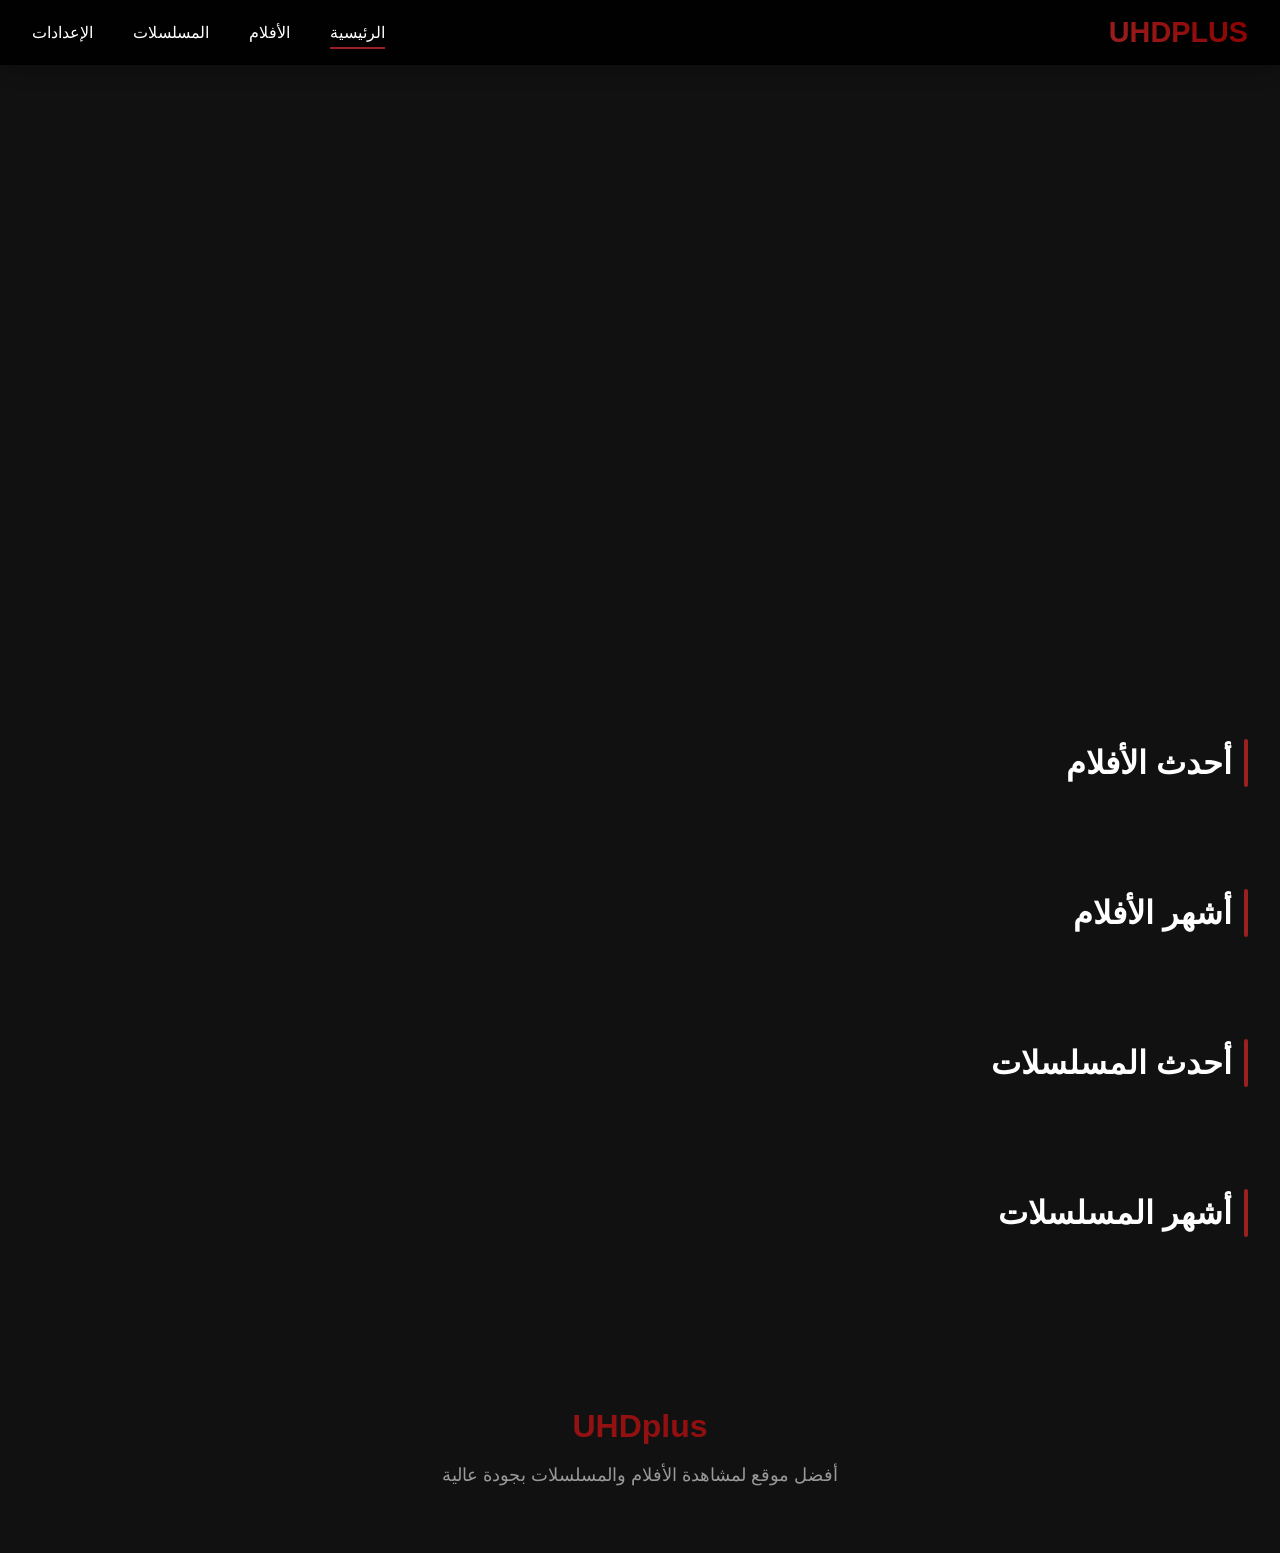
<file: index.html>
<!DOCTYPE html>
<html dir="rtl" lang="ar">
<head>
    <meta charset="UTF-8">
    <meta name="viewport" content="width=device-width, initial-scale=1.0">
    <title>UHDplus</title>
    <link rel="stylesheet" href="style.css">
</head>
<body>
    <!-- Header -->
    <header>
        <nav>
            <div class="logo">UHDplus</div>
            <ul class="nav-links">
                <li><a href="index.html" class="active">الرئيسية</a></li>
                <li><a href="movies.html">الأفلام</a></li>
                <li><a href="series.html">المسلسلات</a></li>
                <li><a href="dashboard.html">الإعدادات</a></li>
            </ul>
        </nav>
    </header>

    <!-- Main Content -->
    <main>
        <!-- Banner Slider -->
        <section class="banner-slider" id="bannerSlider">
            <!-- Slides will be added dynamically -->
        </section>

        <!-- Latest Movies -->
        <section class="movies-section" id="latest-movies">
            <h2>أحدث الأفلام</h2>
            <div class="movies-grid" id="latest-movies-grid"></div>
        </section>

        <!-- Popular Movies -->
        <section class="movies-section" id="popular-movies">
            <h2>أشهر الأفلام</h2>
            <div class="movies-grid" id="popular-movies-grid"></div>
        </section>

        <!-- Latest Series -->
        <section class="movies-section" id="latest-series">
            <h2>أحدث المسلسلات</h2>
            <div class="movies-grid" id="latest-series-grid"></div>
        </section>

        <!-- Popular Series -->
        <section class="movies-section" id="popular-series">
            <h2>أشهر المسلسلات</h2>
            <div class="movies-grid" id="popular-series-grid"></div>
        </section>
    </main>

    <!-- Footer -->
    <footer>
        <div class="footer-content">
            <div class="footer-section">
                <h3>UHDplus</h3>
                <p>أفضل موقع لمشاهدة الأفلام والمسلسلات بجودة عالية</p>
            </div>
        </div>
    </footer>

    <script src="script.js"></script>
</body>
</html>
</file>
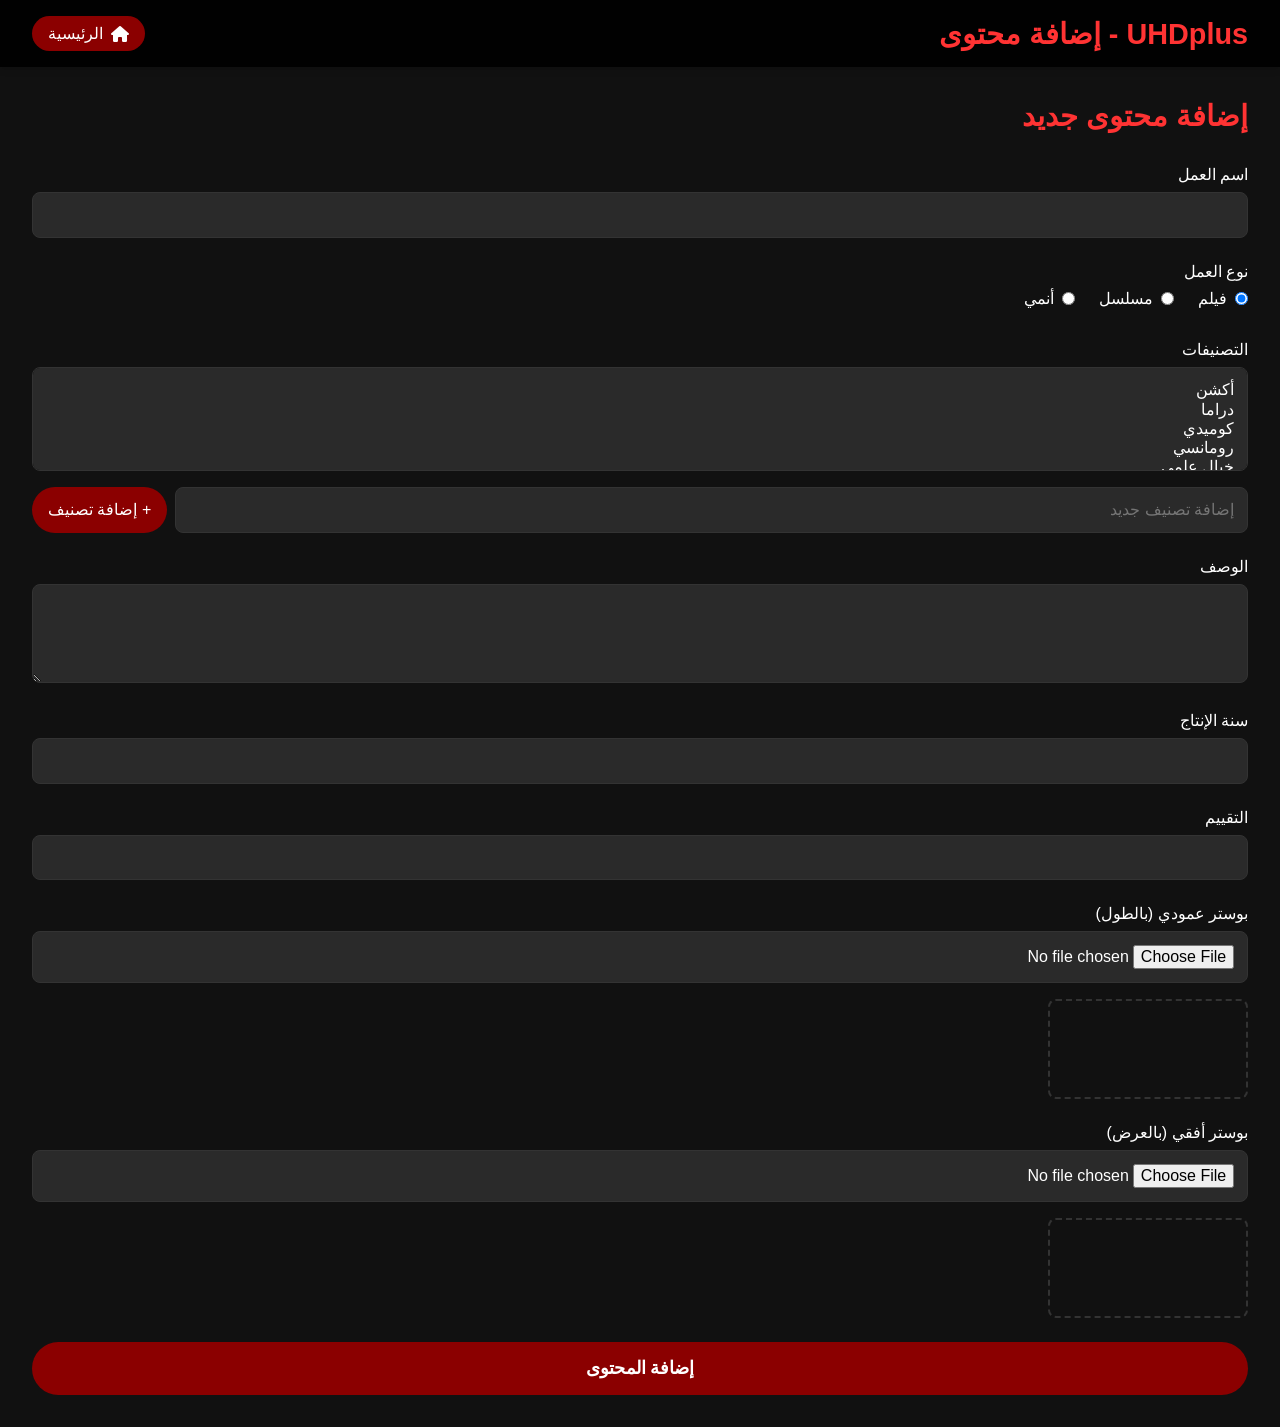
<file: add.html>
<!DOCTYPE html>
<html dir="rtl" lang="ar">
<head>
    <meta charset="UTF-8">
    <meta name="viewport" content="width=device-width, initial-scale=1.0">
    <title>UHDplus - إضافة محتوى</title>
    <link rel="stylesheet" href="add.css">
    <link rel="stylesheet" href="https://cdnjs.cloudflare.com/ajax/libs/font-awesome/6.0.0/css/all.min.css">
</head>
<body>
    <!-- الهيدر -->
    <header class="main-header">
        <div class="header-content">
            <h1>UHDplus - إضافة محتوى</h1>
            <div class="header-actions">
                <a href="dashboard.html" class="header-btn">
                    <i class="fas fa-home"></i>
                    <span>الرئيسية</span>
                </a>
            </div>
        </div>
    </header>

    <!-- المحتوى الرئيسي -->
    <main class="main-content">
        <h2>إضافة محتوى جديد</h2>
        <form id="contentForm">
            <div class="form-group">
                <label for="title">اسم العمل</label>
                <input type="text" id="title" required>
            </div>

            <div class="form-group">
                <label>نوع العمل</label>
                <div class="radio-group">
                    <label>
                        <input type="radio" name="type" value="movie" checked>
                        فيلم
                    </label>
                    <label>
                        <input type="radio" name="type" value="series">
                        مسلسل
                    </label>
                    <label>
                        <input type="radio" name="type" value="anime">
                        أنمي
                    </label>
                </div>
            </div>

            <!-- إدارة المواسم والحلقات (للمسلسلات والأنمي) -->
            <div class="form-group" id="seasonGroup" style="display: none;">
                <label>إدارة المواسم والحلقات</label>
                <div id="seasonsContainer">
                    <!-- سيتم إضافة المواسم هنا ديناميكيًا -->
                </div>
                <button type="button" class="addSeasonBtn">+ إضافة موسم</button>
            </div>

            <!-- التصنيفات -->
            <div class="form-group">
                <label>التصنيفات</label>
                <div class="categories-dropdown">
                    <select id="categoriesSelect" multiple>
                        <!-- التصنيفات ستتم إضافتها هنا ديناميكيًا -->
                    </select>
                    <div class="add-category">
                        <input type="text" id="newCategory" placeholder="إضافة تصنيف جديد">
                        <button type="button" id="addCategoryBtn">+ إضافة تصنيف</button>
                    </div>
                </div>
            </div>

            <div class="form-group">
                <label for="description">الوصف</label>
                <textarea id="description" rows="4" required></textarea>
            </div>

            <div class="form-group">
                <label for="year">سنة الإنتاج</label>
                <input type="number" id="year" min="1900" max="2024" required>
            </div>

            <div class="form-group">
                <label for="rating">التقييم</label>
                <input type="number" id="rating" min="0" max="10" step="0.1" required>
            </div>

            <!-- إضافة بوسترين -->
            <div class="form-group">
                <label for="posterPortrait">بوستر عمودي (بالطول)</label>
                <input type="file" id="posterPortrait" accept="image/*" required>
                <div id="posterPortraitPreview" class="poster-preview"></div>
            </div>

            <div class="form-group">
                <label for="posterLandscape">بوستر أفقي (بالعرض)</label>
                <input type="file" id="posterLandscape" accept="image/*" required>
                <div id="posterLandscapePreview" class="poster-preview"></div>
            </div>

            <button type="submit" class="submit-btn">إضافة المحتوى</button>
        </form>
    </main>

    <script src="add.js"></script>
</body>
</html>
</file>
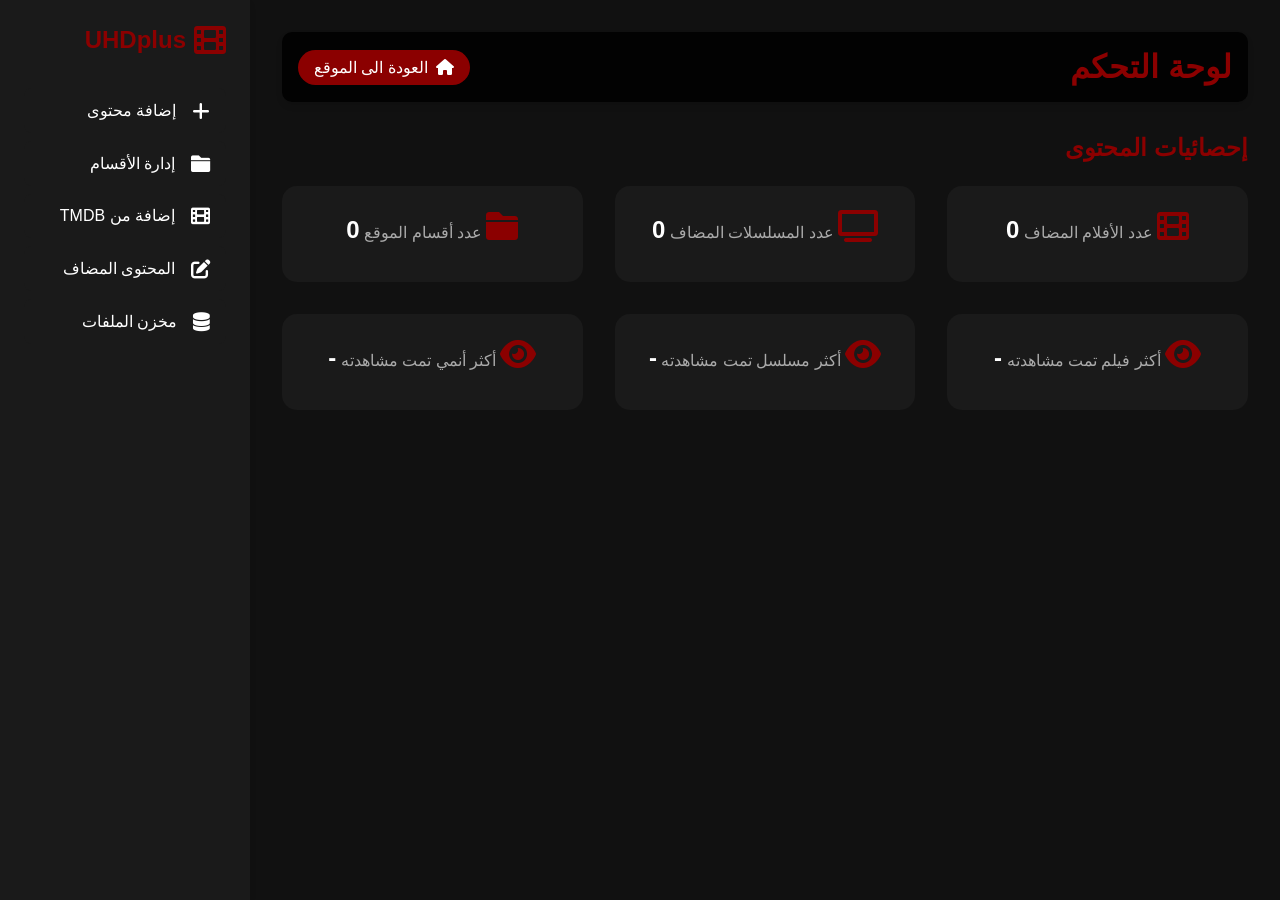
<file: dashboard.html>
<!DOCTYPE html>
<html dir="rtl" lang="ar">
<head>
    <meta charset="UTF-8">
    <meta name="viewport" content="width=device-width, initial-scale=1.0">
    <title>UHDplus - لوحة التحكم</title>
    <link rel="stylesheet" href="dashboard.css">
    <link rel="stylesheet" href="https://cdnjs.cloudflare.com/ajax/libs/font-awesome/6.0.0/css/all.min.css">
</head>
<body>
    <!-- القائمة الجانبية -->
    <aside class="sidebar">
        <div class="logo">
            <i class="fas fa-film"></i>
            <span>UHDplus</span>
        </div>
        <nav class="sidebar-nav">
            <a href="add.html" class="nav-item">
                <i class="fas fa-plus"></i>
                <span>إضافة محتوى</span>
            </a>
            <a href="categories.html" class="nav-item">
                <i class="fas fa-folder"></i>
                <span>إدارة الأقسام</span>
            </a>
            <a href="tmdb.html" class="nav-item">
                <i class="fas fa-film"></i>
                <span>إضافة من TMDB</span>
            </a>
            <a href="edit.html" class="nav-item">
                <i class="fas fa-edit"></i>
                <span>المحتوى المضاف</span>
            </a>
            <a href="filest.html" class="nav-item">
                <i class="fas fa-database"></i>
                <span>مخزن الملفات</span>
            </a>
        </nav>
    </aside>

    <!-- المحتوى الرئيسي -->
    <main class="main-content">
        <!-- الشريط العلوي -->
        <header class="main-header">
            <h1>لوحة التحكم</h1>
            <div class="header-actions">
                <a href="../index.html" class="header-btn">
                    <i class="fas fa-home"></i>
                    <span>العودة الى الموقع</span>
                </a>
            </div>
        </header>

        <!-- إحصائيات المحتوى -->
        <section class="stats-section">
            <h2>إحصائيات المحتوى</h2>
            <div class="stats-grid">
                <a href="edit.html?type=movie" class="stat-card">
                    <i class="fas fa-film"></i>
                    <span class="stat-title">عدد الأفلام المضاف</span>
                    <span class="stat-value" id="totalMovies">0</span>
                </a>
                <a href="edit.html?type=series" class="stat-card">
                    <i class="fas fa-tv"></i>
                    <span class="stat-title">عدد المسلسلات المضاف</span>
                    <span class="stat-value" id="totalSeries">0</span>
                </a>
              
                <a href="categories.html" class="stat-card">
                    <i class="fas fa-folder"></i>
                    <span class="stat-title">عدد أقسام الموقع</span>
                    <span class="stat-value" id="totalCategories">0</span>
                </a>
                <a href="added-content.html?sort=views" class="stat-card">
                    <i class="fas fa-eye"></i>
                    <span class="stat-title">أكثر فيلم تمت مشاهدته</span>
                    <span class="stat-value" id="mostWatchedMovie">-</span>
                </a>
                <a href="added-content.html?sort=views" class="stat-card">
                    <i class="fas fa-eye"></i>
                    <span class="stat-title">أكثر مسلسل تمت مشاهدته</span>
                    <span class="stat-value" id="mostWatchedSeries">-</span>
                </a>
                <a href="added-content.html?sort=views" class="stat-card">
                    <i class="fas fa-eye"></i>
                    <span class="stat-title">أكثر أنمي تمت مشاهدته</span>
                    <span class="stat-value" id="mostWatchedAnime">-</span>
                </a>
            </div>
        </section>
    </main>
<script src="dashboard.js"></script>
</body>
</html>
</file>
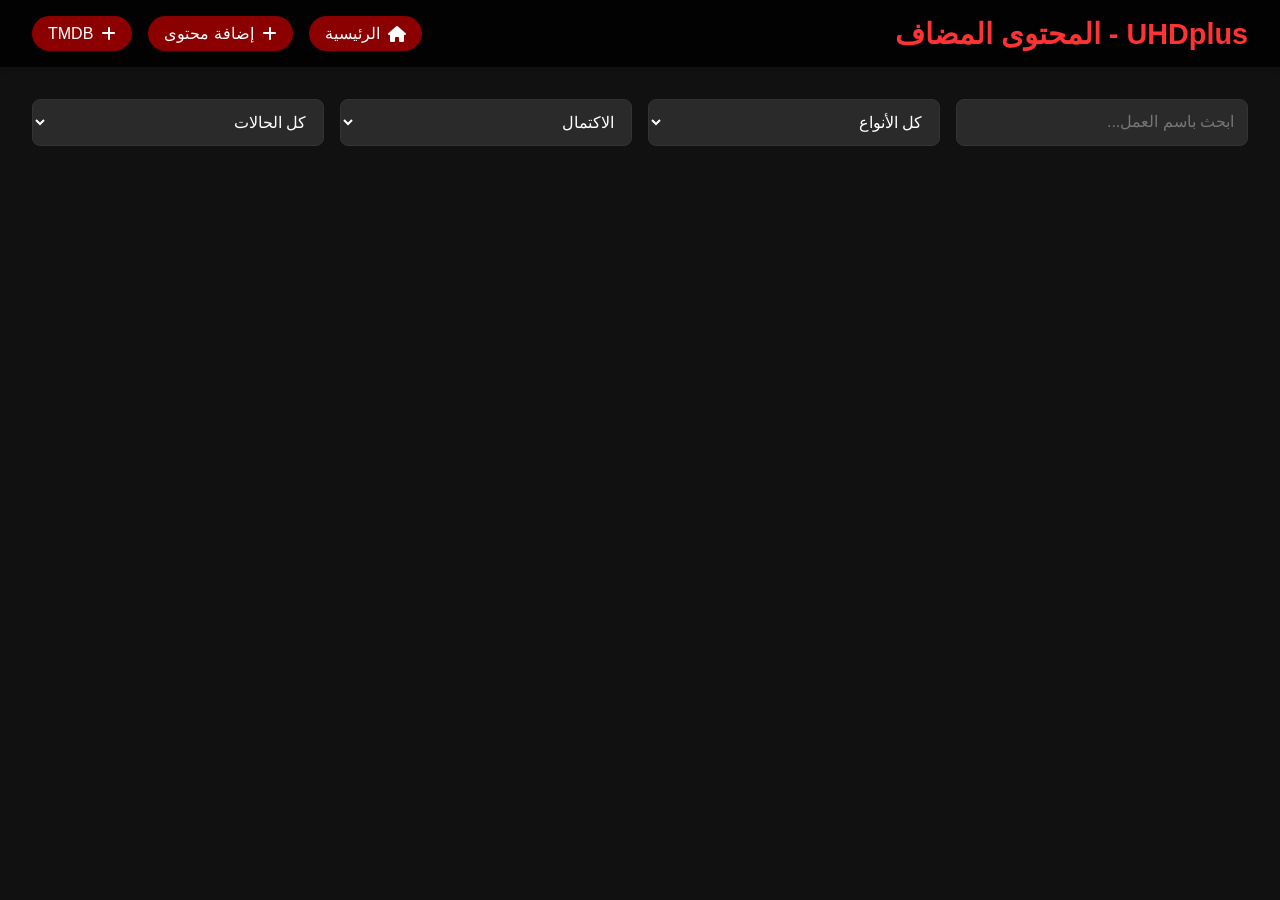
<file: edit.html>
<!DOCTYPE html>
<html dir="rtl" lang="ar">
<head>
    <meta charset="UTF-8">
    <meta name="viewport" content="width=device-width, initial-scale=1.0">
    <title>UHDplus - المحتوى المضاف</title>
    <link rel="stylesheet" href="edit.css">
    <link rel="stylesheet" href="https://cdnjs.cloudflare.com/ajax/libs/font-awesome/6.0.0/css/all.min.css">
</head>
<body>
    <!-- الهيدر -->
    <header class="main-header">
        <div class="header-content">
            <h1>UHDplus - المحتوى المضاف</h1>
            <div class="header-actions">
                <a href="dashboard.html" class="header-btn">
                    <i class="fas fa-home"></i>
                    <span>الرئيسية</span>
                </a>
                <a href="add.html" class="header-btn">
                    <i class="fas fa-plus"></i>
                    <span>إضافة محتوى</span>
                </a>
                <a href="tmdb.html" class="header-btn">
                    <i class="fas fa-plus"></i>
                    <span>TMDB</span>
                </a>
            </div>
        </div>
    </header>

    <!-- المحتوى الرئيسي -->
    <main class="main-content">
        <!-- شريط الفلترة والبحث -->
        <div class="filter-bar">
            <input type="text" id="searchInput" placeholder="ابحث باسم العمل...">
            <select id="typeFilter">
                <option value="all">كل الأنواع</option>
                <option value="movie">أفلام</option>
                <option value="series">مسلسلات</option>
            </select>
            <select id="completionFilter">
                <option value="all">الاكتمال</option>
                <option value="مكتمل">مكتمل</option>
                <option value="غير مكتمل">غير مكتمل</option>
                <option value="مكتمل جزئيا">مكتمل جزئيا</option>
            </select>
            <select id="statusFilter">
                <option value="all">كل الحالات</option>
                <option value="تم نشره">تم نشره</option>
                <option value="لم يتم نشره">لم يتم نشره</option>
                <option value="معلق">معلق</option>
                <option value="مرفوض">مرفوض</option>
            </select>
        </div>

        <!-- قائمة المحتوى -->
        <div class="content-grid" id="contentGrid">
            <!-- المحتوى سيتم إضافته هنا ديناميكيًا -->
        </div>
    </main>

    <!-- نافذة التعديل المنبثقة -->
    <div id="editModal" class="modal">
        <div class="modal-content">
            <span class="close-btn" onclick="closeModal()">&times;</span>
            <h2>تعديل المحتوى</h2>
            <form id="editForm">
                <label for="editTitle">العنوان:</label>
                <input type="text" id="editTitle" name="editTitle">

                <label for="editDescription">الوصف:</label>
                <textarea id="editDescription" name="editDescription" rows="4"></textarea>

                <label for="editRating">التقييم:</label>
                <input type="number" id="editRating" name="editRating" step="0.1" min="0" max="10">

                <label for="editYear">السنة:</label>
                <input type="number" id="editYear" name="editYear">

                <label for="editPosterPortrait">بوستر عمودي:</label>
                <input type="file" id="editPosterPortrait" name="editPosterPortrait" accept="image/*">

                <label for="editPosterLandscape">بوستر أفقي:</label>
                <input type="file" id="editPosterLandscape" name="editPosterLandscape" accept="image/*">

                <div id="seasonsContainer" style="display: none;">
                    <h3>المواسم</h3>
                    <div id="seasonsList"></div>
                    <button type="button" onclick="addSeason()">إضافة موسم</button>
                </div>

                <button type="submit">حفظ التعديلات</button>
            </form>
        </div>
    </div>

    <script src="edit.js"></script>
</body>
</html>
</file>
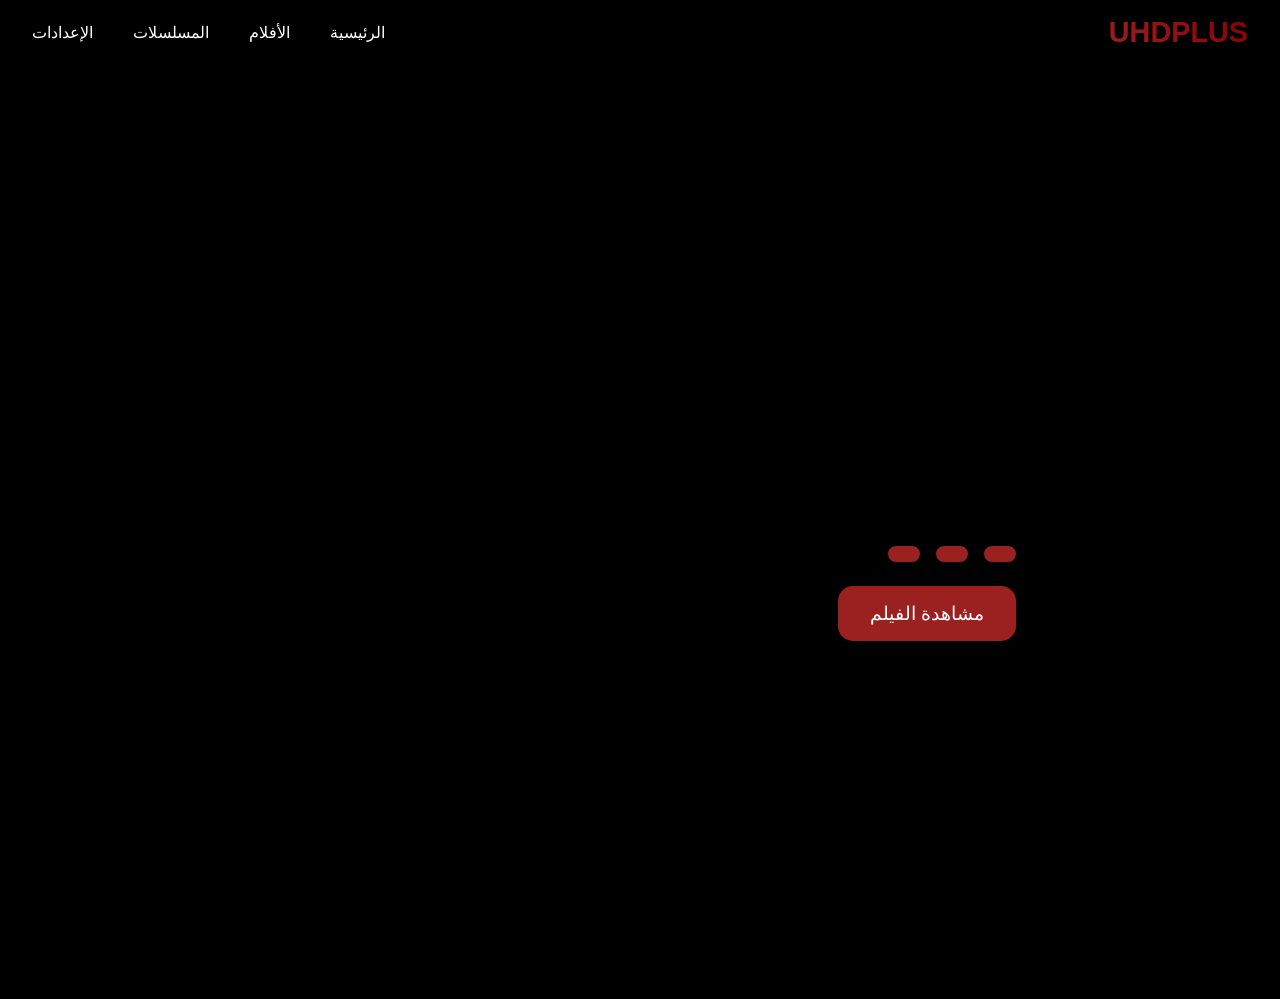
<file: movies-details.html>
<!DOCTYPE html>
<html dir="rtl" lang="ar">
<head>
    <meta charset="UTF-8">
    <meta name="viewport" content="width=device-width, initial-scale=1.0">
    <title>تفاصيل الفيلم</title>
    <link rel="stylesheet" href="style.css">
    <link rel="stylesheet" href="movies-details.css">
</head>
<body>
    <!-- Header -->
    <header>
        <nav>
            <div class="logo">UHDplus</div>
            <ul class="nav-links">
                <li><a href="index.html">الرئيسية</a></li>
                <li><a href="movies.html">الأفلام</a></li>
                <li><a href="series.html">المسلسلات</a></li>
                <li><a href="dashboard.html">الإعدادات</a></li>
            </ul>
        </nav>
    </header>

    <!-- Main Content -->
    <main>
        <!-- Banner Section -->
        <section class="banner">
            <div class="banner-poster" id="bannerPoster"></div>
            <div class="banner-overlay"></div>
        </section>

        <!-- Movie Details -->
        <section class="details">
            <div class="content-wrapper">
                <div class="vertical-poster" id="verticalPoster"></div>
                <div class="info">
                    <h1 id="movieTitle"></h1>
                    <p id="movieDescription"></p>
                    <div class="meta-info">
                        <span id="movieYear"></span>
                        <span id="movieRating"></span>
                        <span id="movieCategories"></span>
                    </div>
                    <!-- زر المشاهدة -->
                    <button class="watch-button" id="watchButton">مشاهدة الفيلم</button>
                </div>
            </div>
        </section>

        <!-- Related Works and Suggestions -->
        <section class="related-suggestions">
            <div class="tabs">
                <button class="tab-button active" data-tab="suggestions">اقتراحات</button>
                <button class="tab-button" data-tab="relatedWorks">اعمال متعلقة</button>
            </div>
            <div class="grid-container" id="relatedWorks"></div>
            <div class="grid-container" id="suggestions"></div>
        </section>
    </main>

    <script src="movies-details.js"></script>
</body>
</html>
</file>
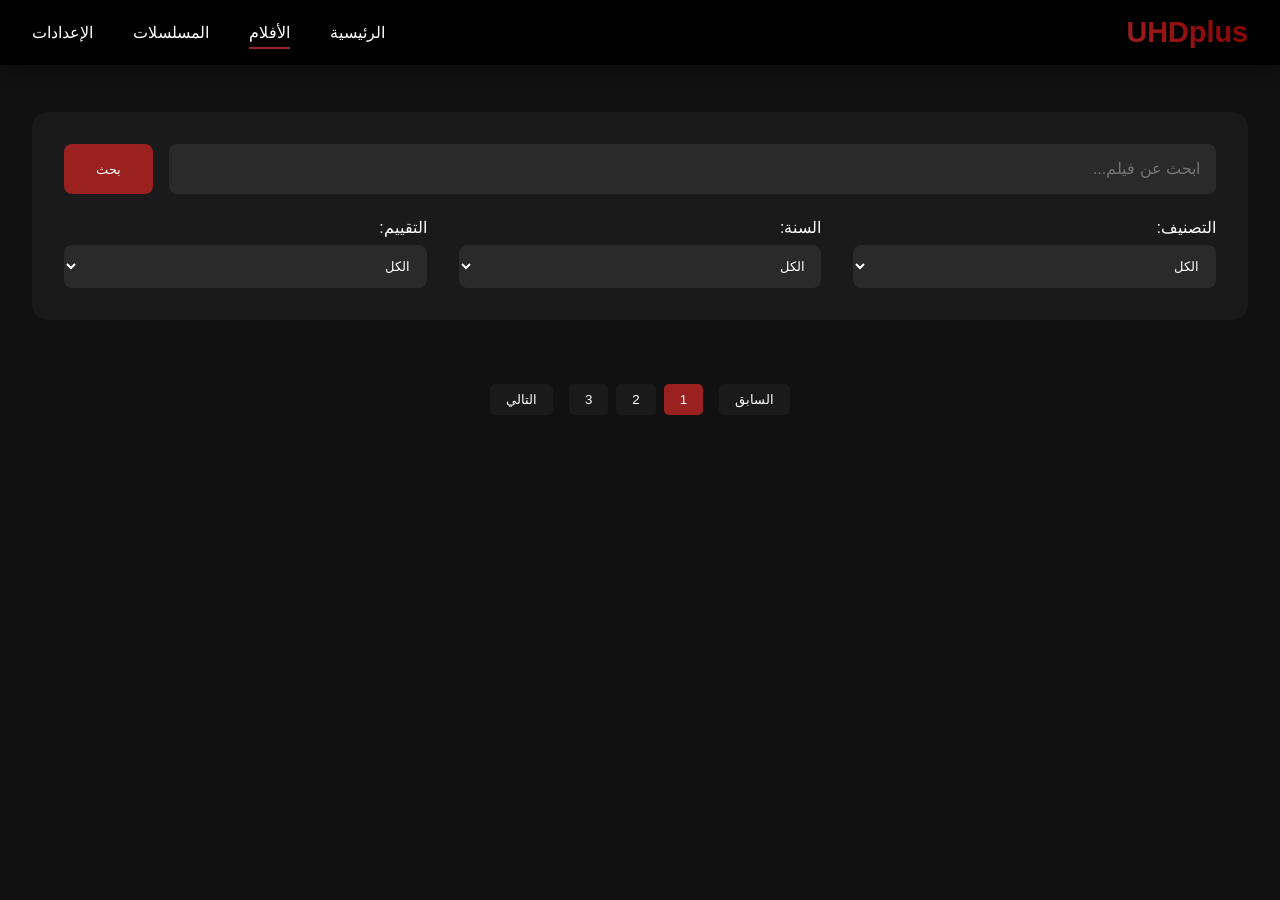
<file: movies.html>
<!DOCTYPE html>
<html dir="rtl" lang="ar">
<head>
    <meta charset="UTF-8">
    <meta name="viewport" content="width=device-width, initial-scale=1.0">
    <title>UHDplus - الأفلام</title>
    <link rel="stylesheet" href="media.css">
</head>
<body>
    <!-- Header -->
    <header>
        <nav>
            <div class="logo">UHDplus</div>
            <ul class="nav-links">
                <li><a href="index.html">الرئيسية</a></li>
                <li><a href="movies.html" class="active">الأفلام</a></li>
                <li><a href="series.html">المسلسلات</a></li>
                <li><a href="dashboard.html">الإعدادات</a></li>
            </ul>
        </nav>
    </header>

    <main>
        <!-- Search and Filter Section -->
        <section class="search-filter">
            <div class="search-bar">
                <input type="text" placeholder="ابحث عن فيلم...">
                <button class="search-btn">بحث</button>
            </div>
            
            <div class="filters">
                <div class="filter-group">
                    <label>التصنيف:</label>
                    <select class="category-filter">
                        <option value="all">الكل</option>
                        <option value="action">أكشن</option>
                        <option value="action">أنمي</option>
                        <option value="drama">دراما</option>
                        <option value="comedy">كوميدي</option>
                        <option value="horror">رعب</option>
                        <option value="romance">رومانسي</option>
                    </select>
                </div>

                <div class="filter-group">
                    <label>السنة:</label>
                    <select class="year-filter">
                        <option value="all">الكل</option>
                        <option value="2024">2024</option>
                        <option value="2023">2023</option>
                        <option value="2022">2022</option>
                    </select>
                </div>

                <div class="filter-group">
                    <label>التقييم:</label>
                    <select class="rating-filter">
                        <option value="all">الكل</option>
                        <option value="5">5 نجوم</option>
                        <option value="4">4 نجوم وأعلى</option>
                        <option value="3">3 نجوم وأعلى</option>
                    </select>
                </div>
            </div>
        </section>

        <!-- Movies Grid -->
        <section class="media-grid">
            <!-- Movies will be added dynamically -->
        </section>

        <!-- Pagination -->
        <div class="pagination">
            <button class="prev-page">السابق</button>
            <div class="page-numbers">
                <button class="active">1</button>
                <button>2</button>
                <button>3</button>
            </div>
            <button class="next-page">التالي</button>
        </div>
    </main>

    <script src="movies.js"></script>
</body>
</html>
</file>
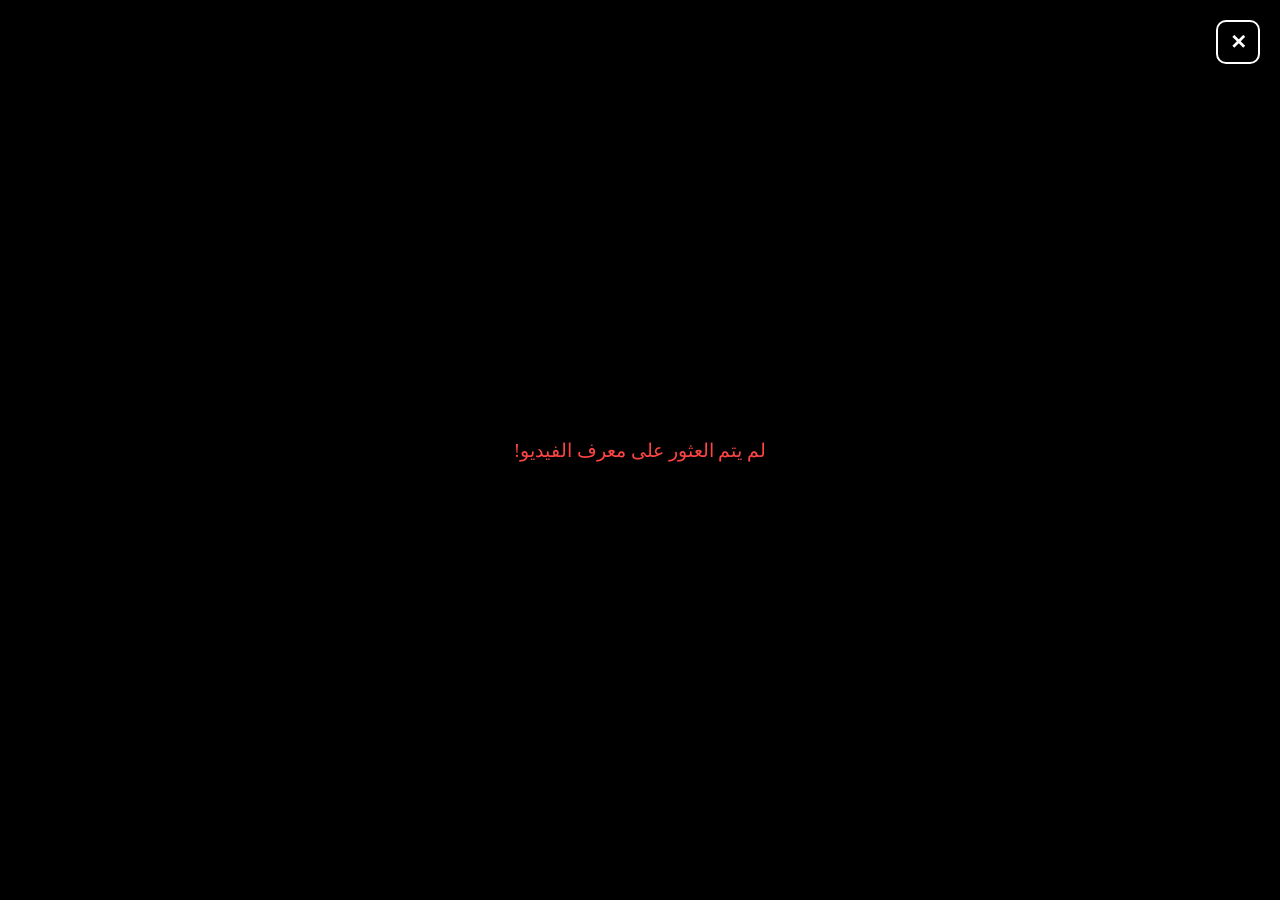
<file: player.html>
<!DOCTYPE html>
<html dir="rtl" lang="ar">
<head>
    <meta charset="UTF-8">
    <meta name="viewport" content="width=device-width, initial-scale=1.0">
    <title>مشغل الفيديو</title>
    <style>
        /* إزالة الهوامش والحواف */
        html, body {
            margin: 0;
            padding: 0;
            width: 100%;
            height: 100%;
            overflow: hidden; /* منع التمرير */
            background-color: #000;
        }

        /* جعل المشغل يأخذ المساحة الكاملة */
        #videoPlayer {
            position: fixed; /* تغيير من absolute إلى fixed */
            top: 0;
            left: 0;
            width: 100%;
            height: 100%;
            border: none; /* إزالة الحدود */
        }

        /* رسائل الخطأ */
        .error-message {
            position: fixed;
            top: 50%;
            left: 50%;
            transform: translate(-50%, -50%);
            font-size: 1.2rem;
            color: #ff4444;
            text-align: center;
            z-index: 10; /* فوق المشغل */
        }

        /* زر الرجوع */
        #backButton {
            position: fixed;
            top: 20px;
            right: 20px;
            width: 40px;
            height: 40px;
            background-color: transparent;
            border: 2px solid #fff;
            border-radius: 10px; /* حواف دائرية */
            color: #fff;
            font-size: 20px;
            font-weight: bold;
            display: flex;
            align-items: center;
            justify-content: center;
            cursor: pointer;
            z-index: 100; /* فوق كل العناصر */
            transition: background-color 0.3s, color 0.3s;
        }

        #backButton:hover {
            background-color: #fff;
            color: #000;
        }
    </style>
</head>
<body>
    <div id="videoPlayer"></div>
    <div id="errorMessage" class="error-message"></div>
    <div id="backButton">&#10005;</div> <!-- علامة X -->

    <script>
        document.addEventListener('DOMContentLoaded', () => {
            const urlParams = new URLSearchParams(window.location.search);
            const contentId = urlParams.get('id');
            const type = urlParams.get('type'); // 'movie' أو 'episode'

            if (contentId && type) {
                loadVideo(contentId, type);
            } else {
                showError('لم يتم العثور على معرف الفيديو!');
            }

            // إضافة وظيفة الرجوع عند النقر على الزر
            document.getElementById('backButton').addEventListener('click', () => {
                window.history.back(); // الرجوع إلى الصفحة السابقة
            });
        });

        const loadVideo = async (id, type) => {
            const db = await openDB();
            const transaction = db.transaction('content', 'readonly');
            const store = transaction.objectStore('content');
            const request = store.get(parseInt(id));

            request.onsuccess = () => {
                const content = request.result;
                if (content) {
                    let videoUrl = '';

                    if (type === 'movie') {
                        videoUrl = content.videoUrl;
                    } else if (type === 'episode') {
                        const seasonNumber = parseInt(urlParams.get('season'));
                        const episodeNumber = parseInt(urlParams.get('episode'));
                        videoUrl = content.seasons[seasonNumber - 1].episodes[episodeNumber - 1].videoUrl;
                    }

                    const luluvdoId = extractLuluvdoId(videoUrl);

                    if (luluvdoId) {
                        console.log('رابط الفيديو:', `https://luluvdo.com/e/${luluvdoId}`);
                        document.getElementById('videoPlayer').innerHTML = `
                            <iframe 
                                src="https://luluvdo.com/e/${luluvdoId}" 
                                scrolling="no" 
                                frameborder="0" 
                                allowfullscreen="true" 
                                webkitallowfullscreen="true" 
                                mozallowfullscreen="true"
                                style="width: 100%; height: 100%;"
                            ></iframe>
                        `;
                    } else {
                        showError('رابط الفيديو غير صالح!');
                    }
                } else {
                    showError('لم يتم العثور على الفيديو!');
                }
            };

            request.onerror = () => {
                showError('حدث خطأ أثناء جلب بيانات الفيديو.');
            };
        };

        const extractLuluvdoId = (url) => {
            // إزالة أي query parameters من الرابط
            const cleanedUrl = url.split('?')[0];

            // التعامل مع روابط Luluvdo
            if (cleanedUrl.includes('luluvdo.com/e/')) {
                const match = cleanedUrl.match(/luluvdo\.com\/e\/([a-zA-Z0-9]+)/);
                return match ? match[1] : null;
            }

            // إذا لم يتطابق الرابط مع أي من الأنماط السابقة
            return null;
        };

        const showError = (message) => {
            document.getElementById('errorMessage').textContent = message;
        };

        const openDB = () => {
            return new Promise((resolve, reject) => {
                const request = indexedDB.open('ContentDatabase', 16);

                request.onsuccess = () => resolve(request.result);
                request.onerror = () => reject(request.error);
            });
        };
    </script>
</body>
</html>
</file>
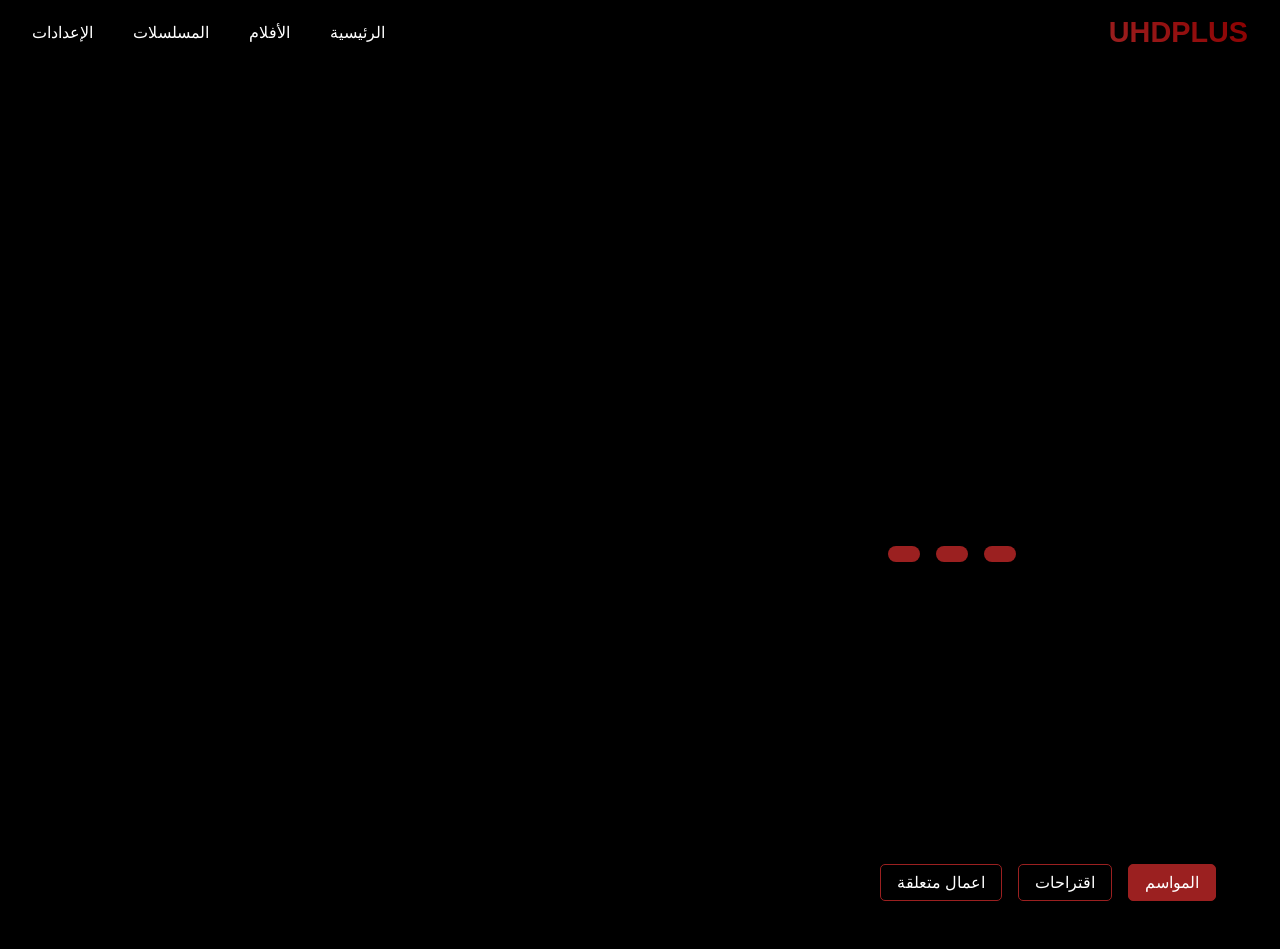
<file: series-details.html>
<!DOCTYPE html>
<html dir="rtl" lang="ar">
<head>
    <meta charset="UTF-8">
    <meta name="viewport" content="width=device-width, initial-scale=1.0">
    <title>تفاصيل المسلسل</title>
    <link rel="stylesheet" href="style.css">
    <link rel="stylesheet" href="series-details.css">
</head>
<body>
    <!-- Header -->
    <header>
        <nav>
            <div class="logo">UHDplus</div>
            <ul class="nav-links">
                <li><a href="index.html">الرئيسية</a></li>
                <li><a href="movies.html">الأفلام</a></li>
                <li><a href="series.html">المسلسلات</a></li>
                <li><a href="dashboard.html">الإعدادات</a></li>
            </ul>
        </nav>
    </header>

    <!-- Main Content -->
    <main>
        <!-- Banner Section -->
        <section class="banner">
            <div class="banner-poster" id="bannerPoster"></div>
            <div class="banner-overlay"></div>
        </section>

        <!-- Series Details -->
        <section class="details">
            <div class="content-wrapper">
                <div class="vertical-poster" id="verticalPoster"></div>
                <div class="info">
                    <h1 id="seriesTitle"></h1>
                    <p id="seriesDescription"></p>
                    <div class="meta-info">
                        <span id="seriesYear"></span>
                        <span id="seriesRating"></span>
                        <span id="seriesCategories"></span>
                    </div>
                </div>
            </div>
        </section>

        <!-- Related Works and Suggestions -->
        <section class="related-suggestions">
            <div class="tabs">
                <button class="tab-button active" data-tab="seasons">المواسم</button>
                <button class="tab-button" data-tab="suggestions">اقتراحات</button>
                <button class="tab-button" data-tab="relatedWorks">اعمال متعلقة</button>
            </div>
            <div class="grid-container" id="relatedWorks"></div>
            <div class="grid-container" id="suggestions" style="display: none;"></div>
            <div class="seasons-container" id="seasonsContainer" style="display: none;">
                <!-- قائمة المواسم -->
                <select id="seasonDropdown">
                    <option value="">اختر الموسم</option>
                </select>
                <!-- عرض الحلقات -->
                <div class="episodes" id="episodesContainer"></div>
            </div>
        </section>
    </main>

    <script src="series-details.js"></script>
</body>
</html>
</file>
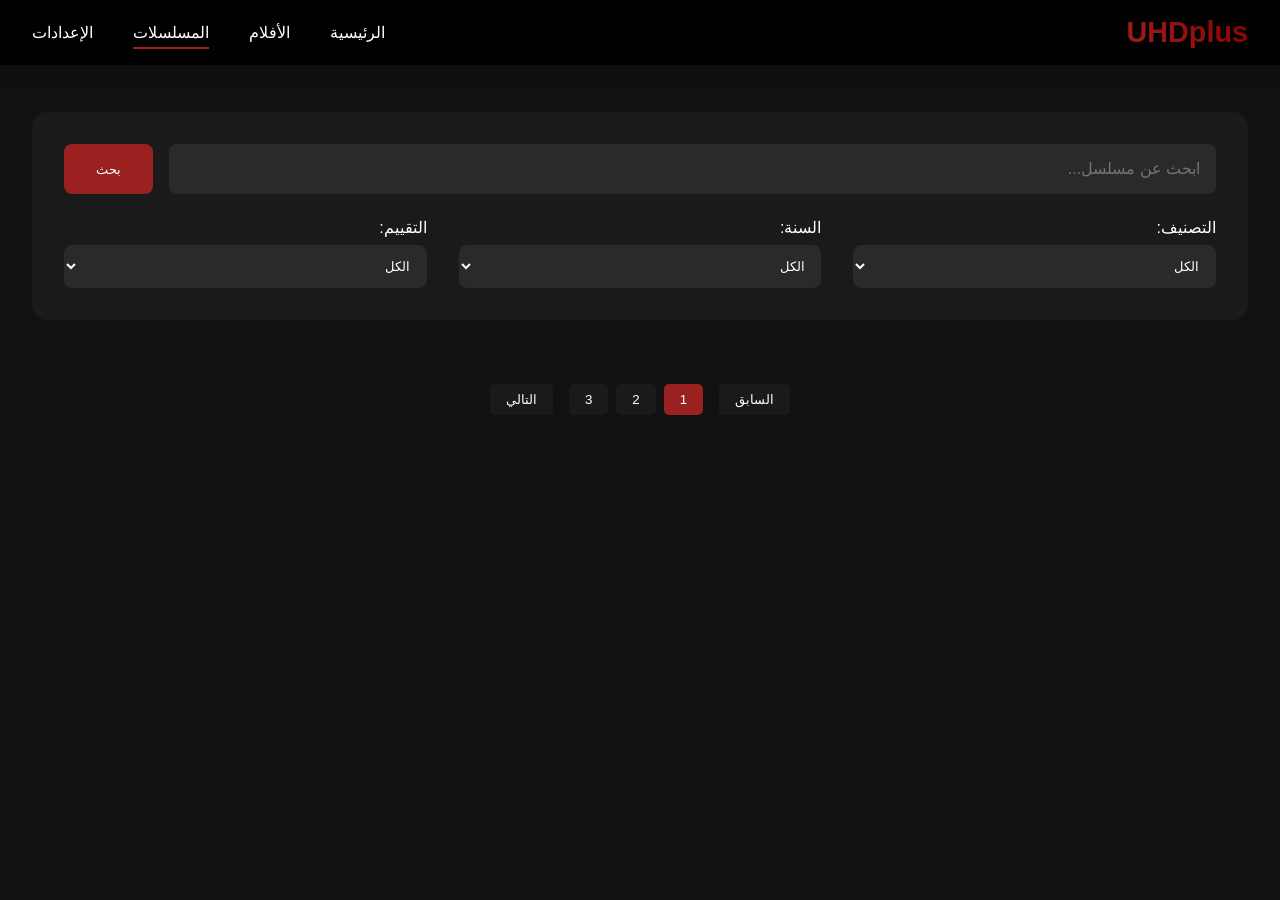
<file: series.html>
<!DOCTYPE html>
<html dir="rtl" lang="ar">
<head>
    <meta charset="UTF-8">
    <meta name="viewport" content="width=device-width, initial-scale=1.0">
    <title>UHDplus - المسلسلات</title>
    <link rel="stylesheet" href="media.css">
</head>
<body>
    <!-- Header -->
    <header>
        <nav>
            <div class="logo">UHDplus</div>
            <ul class="nav-links">
                <li><a href="index.html">الرئيسية</a></li>
                <li><a href="movies.html">الأفلام</a></li>
                <li><a href="series.html" class="active">المسلسلات</a></li>
                <li><a href="dashboard.html">الإعدادات</a></li>
            </ul>
        </nav>
    </header>

    <main>
        <!-- Search and Filter Section -->
        <section class="search-filter">
            <div class="search-bar">
                <input type="text" placeholder="ابحث عن مسلسل...">
                <button class="search-btn">بحث</button>
            </div>
            
            <div class="filters">
                <div class="filter-group">
                    <label>التصنيف:</label>
                    <select class="category-filter">
                        <option value="all">الكل</option>
                        <option value="action">أنمي</option>
                        <option value="drama">دراما</option>
                        <option value="comedy">كوميدي</option>
                        <option value="action">أكشن</option>
                        <option value="thriller">إثارة</option>
                    </select>
                </div>

                <div class="filter-group">
                    <label>السنة:</label>
                    <select class="year-filter">
                        <option value="all">الكل</option>
                        <option value="2024">2024</option>
                        <option value="2023">2023</option>
                        <option value="2022">2022</option>
                    </select>
                </div>

                <div class="filter-group">
                    <label>التقييم:</label>
                    <select class="rating-filter">
                        <option value="all">الكل</option>
                        <option value="5">5 نجوم</option>
                        <option value="4">4 نجوم وأعلى</option>
                        <option value="3">3 نجوم وأعلى</option>
                    </select>
                </div>
            </div>
        </section>

        <!-- Series Grid -->
        <section class="media-grid">
            <!-- Series will be added dynamically -->
        </section>

        <!-- Pagination -->
        <div class="pagination">
            <button class="prev-page">السابق</button>
            <div class="page-numbers">
                <button class="active">1</button>
                <button>2</button>
                <button>3</button>
            </div>
            <button class="next-page">التالي</button>
        </div>
    </main>

    <script src="series.js"></script>
</body>
</html>
</file>
<file: style.css>
:root {
    --primary-color: #8B0000;
    --secondary-color: #111111;
    --accent-color: #9B2020; /* تم التعديل هنا */
    --text-color: #ffffff;
    --card-bg: #1a1a1a;
    --gradient-overlay: linear-gradient(180deg, transparent 0%, rgba(0,0,0,0.8) 100%);
}

* {
    margin: 0;
    padding: 0;
    box-sizing: border-box;
    font-family: 'Segoe UI', 'Arial', sans-serif;
}

body {
    background-color: var(--secondary-color);
    color: var(--text-color);
}

/* Header Styles */
header {
    background: rgba(0, 0, 0, 0.9);
    backdrop-filter: blur(10px);
    padding: 1rem 2rem;
    position: fixed;
    width: 100%;
    top: 0;
    z-index: 1000;
    box-shadow: 0 2px 20px rgba(0,0,0,0.3);
}

nav {
    max-width: 1400px;
    margin: 0 auto;
    display: flex;
    justify-content: space-between;
    align-items: center;
}

.logo {
    font-size: 1.8rem;
    font-weight: bold;
    background: linear-gradient(45deg, var(--accent-color), var(--primary-color));
    -webkit-background-clip: text;
    -webkit-text-fill-color: transparent;
    text-transform: uppercase;
}

.nav-links {
    display: flex;
    list-style: none;
    gap: 2.5rem;
}

.nav-links a {
    color: var(--text-color);
    text-decoration: none;
    font-size: 1rem;
    font-weight: 500;
    position: relative;
    padding: 0.5rem 0;
}

.nav-links a::after {
    content: '';
    position: absolute;
    bottom: 0;
    left: 0;
    width: 0;
    height: 2px;
    background: var(--accent-color);
    transition: width 0.3s ease;
}

.nav-links a:hover::after,
.nav-links a.active::after {
    width: 100%;
}

/* Main Content Styles */
main {
    margin-top: 5rem;
    padding: 0 2rem;
    max-width: 1400px;
    margin-left: auto;
    margin-right: auto;
}

/* Banner Slider */
.banner-slider {
    position: relative;
    height: 600px;
    margin-bottom: 3rem;
    border-radius: 20px;
    overflow: hidden;
}

.slide {
    position: absolute;
    width: 100%;
    height: 100%;
    opacity: 0;
    transition: opacity 0.8s ease;
}

.slide.active {
    opacity: 1;
}

.slide::after {
    content: '';
    position: absolute;
    top: 0;
    left: 0;
    width: 100%;
    height: 100%;
    background: var(--gradient-overlay);
}

.slide img {
    width: 100%;
    height: 100%;
    object-fit: cover;
}

.slide-content {
    position: absolute;
    bottom: 4rem;
    right: 4rem;
    max-width: 600px;
    z-index: 2;
}

.slide-content h2 {
    font-size: 3rem;
    margin-bottom: 1rem;
    text-shadow: 2px 2px 4px rgba(0,0,0,0.5);
}

.slide-content .categories {
    display: flex;
    gap: 0.5rem;
    margin-bottom: 1rem;
}

.slide-content .category-tag {
    background: var(--accent-color);
    color: var(--text-color);
    padding: 0.3rem 0.8rem;
    border-radius: 50px;
    font-size: 0.9rem;
}

.slide-content .content-rating {
    font-size: 1.2rem;
    color: #ffffff;
    margin-bottom: 1rem;
}

.watch-btn {
    background: var(--accent-color);
    color: var(--text-color);
    border: none;
    padding: 1rem 2rem;
    border-radius: 15px;
    font-size: 1.1rem;
    font-weight: 600;
    cursor: pointer;
    transition: transform 0.3s ease, box-shadow 0.3s ease, background-color 0.3s ease;
    position: relative;
    overflow: hidden;
}

.watch-btn::after {
    content: '';
    position: absolute;
    top: 50%;
    left: 50%;
    width: 300%;
    height: 300%;
    background: rgba(255, 255, 255, 0.1);
    border-radius: 50%;
    transform: translate(-50%, -50%) scale(0);
    transition: transform 0.5s ease;
}

.watch-btn:hover {
    transform: translateY(-2px);
    box-shadow: 0 5px 15px rgba(155, 32, 32, 0.4);
    background-color: #7a1a1a;
}

.watch-btn:hover::after {
    transform: translate(-50%, -50%) scale(1);
}

/* Movies Section */
.movies-section {
    margin: 4rem 0;
}

.movies-section h2 {
    font-size: 2rem;
    margin-bottom: 2rem;
    position: relative;
    padding-right: 1rem;
}

.movies-section h2::before {
    content: '';
    position: absolute;
    right: 0;
    top: 50%;
    transform: translateY(-50%);
    width: 4px;
    height: 1.5em;
    background: var(--accent-color);
    border-radius: 2px;
}

.movies-grid {
    display: flex;
    overflow-x: auto;
    gap: 1.5rem;
    padding-bottom: 1rem;
    scrollbar-width: thin;
    scrollbar-color: var(--accent-color) var(--secondary-color);
}

.movies-grid::-webkit-scrollbar {
    height: 8px;
}

.movies-grid::-webkit-scrollbar-thumb {
    background: var(--accent-color);
    border-radius: 4px;
}

.movies-grid::-webkit-scrollbar-track {
    background: var(--secondary-color);
}

.movie-card {
    flex: 0 0 auto;
    width: 220px;
    height: 330px;
    background-color: var(--card-bg);
    border-radius: 15px;
    overflow: hidden;
    transition: transform 0.4s ease, box-shadow 0.4s ease;
    position: relative;
    cursor: pointer;
}

.movie-card:hover {
    transform: translateY(-10px);
    box-shadow: 0 10px 20px rgba(0,0,0,0.4);
}

.movie-card img {
    width: 100%;
    height: 100%;
    object-fit: cover;
    transition: transform 0.4s ease;
}

.movie-card:hover img {
    transform: scale(1.05);
}

.movie-card::after {
    content: '';
    position: absolute;
    bottom: 0;
    left: 0;
    width: 100%;
    height: 40%; /* ظل في الجزء السفلي */
    background: linear-gradient(to top, rgba(0, 0, 0, 0.8), transparent);
}

.movie-card h3 {
    position: absolute;
    bottom: 1rem;
    left: 0;
    right: 0;
    font-size: 1.1rem;
    color: var(--text-color);
    text-align: center; /* تم التعديل هنا */
    z-index: 1;
    text-shadow: 2px 2px 4px rgba(0, 0, 0, 0.8); /* ظل للنص */
    padding: 0 1rem; /* إضافة padding لتجنب التصاق النص بالحواف */
}

/* Footer */
footer {
    background: linear-gradient(to top, var(--secondary-color), transparent);
    padding: 4rem 2rem;
    margin-top: 4rem;
}

.footer-content {
    max-width: 1400px;
    margin: 0 auto;
    text-align: center;
}

.footer-section h3 {
    font-size: 2rem;
    margin-bottom: 1rem;
    background: linear-gradient(45deg, var(--accent-color), var(--primary-color));
    -webkit-background-clip: text;
    -webkit-text-fill-color: transparent;
}

.footer-section p {
    font-size: 1.1rem;
    line-height: 1.6;
    color: #999;
}

/* Custom Scrollbar */
::-webkit-scrollbar {
    width: 10px;
}

::-webkit-scrollbar-track {
    background: var(--secondary-color);
}

::-webkit-scrollbar-thumb {
    background: var(--primary-color);
    border-radius: 5px;
}

::-webkit-scrollbar-thumb:hover {
    background: var(--accent-color);
}

/* Responsive Design */
@media (max-width: 1024px) {
    .slide-content {
        right: 2rem;
        max-width: 500px;
    }

    .slide-content h2 {
        font-size: 2.5rem;
    }
}

@media (max-width: 768px) {
    header {
        padding: 1rem;
    }

    .nav-links {
        display: none;
    }

    main {
        padding: 0 1rem;
    }

    .banner-slider {
        height: 400px;
    }

    .slide-content {
        right: 1rem;
        left: 1rem;
        bottom: 2rem;
        text-align: center;
    }

    .slide-content h2 {
        font-size: 2rem;
    }

    .movie-card {
        width: 180px; /* تصغير عرض البطاقات في الشاشات الصغيرة */
        height: 240px; /* تصغير ارتفاع البطاقات في الشاشات الصغيرة */
    }

    .movie-card h3 {
        font-size: 1rem; /* تصغير حجم النص في الشاشات الصغيرة */
        bottom: 0.5rem;
        padding: 0 0.5rem; /* تصغير padding في الشاشات الصغيرة */
    }
}
</file>
<file: add.css>
:root {
    --primary-color: #8B0000;
    --secondary-color: #111111;
    --accent-color: #ff3333;
    --text-color: #ffffff;
    --card-bg: #1a1a1a;
    --input-bg: #2a2a2a;
    --shadow: 0 4px 6px rgba(0, 0, 0, 0.1);
    --header-bg: rgba(0, 0, 0, 0.9);
}

* {
    margin: 0;
    padding: 0;
    box-sizing: border-box;
    font-family: 'Segoe UI', 'Arial', sans-serif;
}

body {
    background-color: var(--secondary-color);
    color: var(--text-color);
}

/* الهيدر */
.main-header {
    background: var(--header-bg);
    padding: 1rem 2rem;
    box-shadow: var(--shadow);
    position: sticky;
    top: 0;
    z-index: 1000;
}

.header-content {
    max-width: 1400px;
    margin: 0 auto;
    display: flex;
    justify-content: space-between;
    align-items: center;
}

.main-header h1 {
    font-size: 1.8rem;
    color: var(--accent-color);
}

.header-actions {
    display: flex;
    gap: 1rem;
}

.header-btn {
    display: flex;
    align-items: center;
    gap: 0.5rem;
    padding: 0.5rem 1rem;
    background: var(--primary-color);
    border-radius: 50px;
    text-decoration: none;
    color: var(--text-color);
    transition: transform 0.3s ease, box-shadow 0.3s ease;
}

.header-btn:hover {
    transform: translateY(-2px);
    box-shadow: 0 5px 15px rgba(255, 51, 51, 0.3);
}

/* المحتوى الرئيسي */
.main-content {
    padding: 2rem;
    max-width: 1400px;
    margin: 0 auto;
}

h2 {
    font-size: 1.8rem;
    margin-bottom: 2rem;
    color: var(--accent-color);
}

.form-group {
    margin-bottom: 1.5rem;
}

label {
    display: block;
    margin-bottom: 0.5rem;
    font-weight: 500;
}

input[type="text"],
input[type="number"],
input[type="file"],
select,
textarea {
    width: 100%;
    padding: 0.8rem;
    background: var(--input-bg);
    border: 1px solid #333;
    border-radius: 8px;
    color: var(--text-color);
    font-size: 1rem;
    transition: border-color 0.3s ease;
}

input[type="text"]:focus,
input[type="number"]:focus,
input[type="file"]:focus,
select:focus,
textarea:focus {
    border-color: var(--accent-color);
    outline: none;
}

.radio-group,
.categories-group {
    display: flex;
    gap: 1.5rem;
    flex-wrap: wrap;
}

.radio-group label,
.categories-group label {
    display: flex;
    align-items: center;
    gap: 0.5rem;
    cursor: pointer;
}

.poster-preview {
    margin-top: 1rem;
    max-width: 200px;
    min-height: 100px;
    border: 2px dashed #333;
    border-radius: 8px;
    overflow: hidden;
}

.poster-preview img {
    width: 100%;
    height: auto;
}

.submit-btn {
    background: var(--primary-color);
    color: var(--text-color);
    border: none;
    padding: 1rem 2rem;
    border-radius: 50px;
    font-size: 1.1rem;
    font-weight: 600;
    cursor: pointer;
    transition: transform 0.3s ease, box-shadow 0.3s ease;
    width: 100%;
}

.submit-btn:hover {
    transform: translateY(-2px);
    box-shadow: 0 5px 15px rgba(255, 51, 51, 0.3);
}

/* تصميم المواسم والحلقات */
.season {
    background: var(--card-bg);
    padding: 1rem;
    border-radius: 8px;
    margin-bottom: 1rem;
    box-shadow: var(--shadow);
}

.seasonName {
    width: 100%;
    padding: 0.8rem;
    background: var(--input-bg);
    border: 1px solid #333;
    border-radius: 8px;
    color: var(--text-color);
    font-size: 1rem;
    margin-bottom: 1rem;
}

.episodes {
    display: flex;
    flex-direction: column;
    gap: 0.5rem;
}

.episodeUrl {
    width: 100%;
    padding: 0.8rem;
    background: var(--input-bg);
    border: 1px solid #333;
    border-radius: 8px;
    color: var(--text-color);
    font-size: 1rem;
}

/* تصميم زر إضافة حلقة */
.addEpisodeBtn {
    background: var(--primary-color);
    color: var(--text-color);
    border: none;
    padding: 0.5rem 1rem;
    border-radius: 5px;
    cursor: pointer;
    font-weight: 500;
    transition: opacity 0.3s ease;
    margin-top: 0.5rem;
}

.addEpisodeBtn:hover {
    transform: translateY(-2px);
    box-shadow: 0 5px 15px rgba(255, 51, 51, 0.3);
}

.removeSeasonBtn {
    background: var(--primary-color);
    color: var(--text-color);
    border: none;
    padding: 0.5rem 1rem;
    border-radius: 5px;
    cursor: pointer;
    font-weight: 500;
    transition: opacity 0.3s ease;
    margin-top: 0.5rem;
}

.removeSeasonBtn:hover {
    opacity: 0.9;
}

/* تصميم زر إضافة موسم */
.addSeasonBtn {
    background: var(--primary-color);
    color: var(--text-color);
    border: none;
    padding: 0.8rem 1.5rem;
    border-radius: 50px;
    font-size: 1rem;
    font-weight: 500;
    cursor: pointer;
    transition: transform 0.3s ease, box-shadow 0.3s ease;
    width: 100%;
    margin-top: 1rem;
}

.addSeasonBtn:hover {
    transform: translateY(-2px);
    box-shadow: 0 5px 15px rgba(255, 51, 51, 0.3);
}

/* تصميم القائمة المنسدلة للتصنيفات */
.categories-dropdown {
    display: flex;
    flex-direction: column;
    gap: 0.5rem;
}

#categoriesSelect {
    width: 100%;
    padding: 0.8rem;
    background: var(--input-bg);
    border: 1px solid #333;
    border-radius: 8px;
    color: var(--text-color);
    font-size: 1rem;
    transition: border-color 0.3s ease;
    height: auto;
    min-height: 100px;
    max-height: 200px;
    overflow-y: auto;
}

#categoriesSelect:focus {
    border-color: var(--accent-color);
    outline: none;
}

/* تصميم قسم إضافة تصنيف جديد */
.add-category {
    display: flex;
    gap: 0.5rem;
    margin-top: 0.5rem;
}

#newCategory {
    flex: 1;
    padding: 0.8rem;
    background: var(--input-bg);
    border: 1px solid #333;
    border-radius: 8px;
    color: var(--text-color);
    font-size: 1rem;
    transition: border-color 0.3s ease;
}

#newCategory:focus {
    border-color: var(--accent-color);
    outline: none;
}

#addCategoryBtn {
    background: var(--primary-color);
    color: var(--text-color);
    border: none;
    padding: 0.5rem 1rem;
    border-radius: 50px;
    font-size: 1rem;
    font-weight: 500;
    cursor: pointer;
    transition: transform 0.3s ease, box-shadow 0.3s ease;
}

#addCategoryBtn:hover {
    transform: translateY(-2px);
    box-shadow: 0 5px 15px rgba(255, 51, 51, 0.3);
}

/* تصميم متجاوب */
@media (max-width: 768px) {
    .radio-group,
    .categories-group {
        flex-direction: column;
        gap: 0.5rem;
    }

    .main-header {
        flex-direction: column;
        gap: 1rem;
    }
}
</file>
<file: dashboard.css>
:root {
    --primary-color: #8B0000;
    --secondary-color: #111111;
    --accent-color: #ff3333;
    --text-color: #ffffff;
    --card-bg: #1a1a1a;
    --sidebar-bg: #1a1a1a;
    --sidebar-width: 250px;
    --header-bg: rgba(0, 0, 0, 0.9);
    --shadow: 0 4px 6px rgba(0, 0, 0, 0.1);
}

* {
    margin: 0;
    padding: 0;
    box-sizing: border-box;
    font-family: 'Segoe UI', 'Arial', sans-serif;
}

body {
    background-color: var(--secondary-color);
    color: var(--text-color);
    display: flex;
}

/* القائمة الجانبية */
.sidebar {
    width: var(--sidebar-width);
    background: var(--sidebar-bg);
    height: 100vh;
    position: fixed;
    top: 0;
    left: 0;
    padding: 1.5rem;
    box-shadow: var(--shadow);
}

.logo {
    display: flex;
    align-items: center;
    gap: 0.5rem;
    font-size: 1.5rem;
    font-weight: bold;
    color: var(--primary-color);
    margin-bottom: 2rem;
}

.logo i {
    font-size: 2rem;
}

.sidebar-nav {
    display: flex;
    flex-direction: column;
    gap: 0.5rem;
}

.nav-item {
    display: flex;
    align-items: center;
    gap: 1rem;
    padding: 0.8rem 1rem;
    background: var(--card-bg);
    border-radius: 8px;
    text-decoration: none;
    color: var(--text-color);
    transition: background-color 0.3s ease, transform 0.3s ease;
}

.nav-item:hover {
    background: var(--primary-color);
    transform: translateX(5px);
}

.nav-item i {
    font-size: 1.2rem;
}

/* المحتوى الرئيسي */
.main-content {
    margin-left: var(--sidebar-width);
    flex: 1;
    padding: 2rem;
}

/* الشريط العلوي */
.main-header {
    display: flex;
    justify-content: space-between;
    align-items: center;
    margin-bottom: 2rem;
    padding: 1rem;
    background: var(--header-bg);
    border-radius: 10px;
    box-shadow: var(--shadow);
}

.main-header h1 {
    font-size: 2rem;
    color: var(--primary-color);
}

.header-actions {
    display: flex;
    gap: 1rem;
}

.header-btn {
    display: flex;
    align-items: center;
    gap: 0.5rem;
    padding: 0.5rem 1rem;
    background: var(--primary-color);
    border-radius: 50px;
    text-decoration: none;
    color: var(--text-color);
    transition: transform 0.3s ease, box-shadow 0.3s ease;
}

.header-btn:hover {
    transform: translateY(-2px);
    box-shadow: 0 5px 15px rgba(255, 51, 51, 0.3);
}

/* إحصائيات المحتوى */
.stats-section {
    margin-bottom: 3rem;
}

.stats-section h2 {
    font-size: 1.5rem;
    margin-bottom: 1.5rem;
    color: var(--primary-color);
}

.stats-grid {
    display: grid;
    grid-template-columns: repeat(auto-fill, minmax(250px, 1fr));
    gap: 2rem;
}

.stat-card {
    background: var(--card-bg);
    padding: 1.5rem;
    border-radius: 15px;
    text-align: center;
    transition: transform 0.3s ease, box-shadow 0.3s ease;
    position: relative;
    overflow: hidden;
    text-decoration: none;
    color: var(--text-color);
}

.stat-card::before {
    content: '';
    position: absolute;
    top: 0;
    left: 0;
    width: 100%;
    height: 100%;
    background: linear-gradient(45deg, var(--accent-color), var(--primary-color));
    opacity: 0;
    transition: opacity 0.3s ease;
    z-index: 1;
}

.stat-card:hover::before {
    opacity: 0.1;
}

.stat-card:hover {
    transform: translateY(-5px);
    box-shadow: var(--shadow);
}

.stat-card i {
    font-size: 2rem;
    margin-bottom: 1rem;
    color: var(--primary-color);
    z-index: 2;
    position: relative;
}

.stat-title {
    font-size: 1rem;
    margin-bottom: 0.5rem;
    color: #aaa;
    z-index: 2;
    position: relative;
}

.stat-value {
    font-size: 1.5rem;
    font-weight: bold;
    z-index: 2;
    position: relative;
}

/* تصميم متجاوب */
@media (max-width: 768px) {
    .sidebar {
        width: 100%;
        height: auto;
        position: relative;
        padding: 1rem 0;
    }

    .main-content {
        margin-left: 0;
    }

    .stats-grid {
        grid-template-columns: 1fr;
    }

    .main-header {
        flex-direction: column;
        gap: 1rem;
    }
}
</file>
<file: edit.css>
:root {
    --primary-color: #8B0000;
    --secondary-color: #111111;
    --accent-color: #ff3333;
    --text-color: #ffffff;
    --card-bg: #1a1a1a;
    --input-bg: #2a2a2a;
    --shadow: 0 4px 6px rgba(0, 0, 0, 0.1);
    --header-bg: rgba(0, 0, 0, 0.9);
}

* {
    margin: 0;
    padding: 0;
    box-sizing: border-box;
    font-family: 'Segoe UI', 'Arial', sans-serif;
}

body {
    background-color: var(--secondary-color);
    color: var(--text-color);
}

/* الهيدر */
.main-header {
    background: var(--header-bg);
    padding: 1rem 2rem;
    box-shadow: var(--shadow);
    position: sticky;
    top: 0;
    z-index: 1000;
}

.header-content {
    max-width: 1400px;
    margin: 0 auto;
    display: flex;
    justify-content: space-between;
    align-items: center;
}

.main-header h1 {
    font-size: 1.8rem;
    color: var(--accent-color);
}

.header-actions {
    display: flex;
    gap: 1rem;
}

.header-btn {
    display: flex;
    align-items: center;
    gap: 0.5rem;
    padding: 0.5rem 1rem;
    background: var(--primary-color);
    border-radius: 50px;
    text-decoration: none;
    color: var(--text-color);
    transition: transform 0.3s ease, box-shadow 0.3s ease;
}

.header-btn:hover {
    transform: translateY(-2px);
    box-shadow: 0 5px 15px rgba(255, 51, 51, 0.3);
}

/* المحتوى الرئيسي */
.main-content {
    padding: 2rem;
    max-width: 1400px;
    margin: 0 auto;
}

/* شريط الفلترة والبحث */
.filter-bar {
    display: flex;
    gap: 1rem;
    margin-bottom: 2rem;
    flex-wrap: wrap;
}

.filter-bar input,
.filter-bar select {
    padding: 0.8rem;
    background: var(--input-bg);
    border: 1px solid #333;
    border-radius: 8px;
    color: var(--text-color);
    font-size: 1rem;
    transition: border-color 0.3s ease;
    flex: 1;
    min-width: 200px;
}

.filter-bar input:focus,
.filter-bar select:focus {
    border-color: var(--accent-color);
    outline: none;
}

/* قائمة المحتوى */
.content-grid {
    display: grid;
    grid-template-columns: repeat(auto-fill, minmax(200px, 1fr));
    gap: 2rem;
}

.content-item {
    background: var(--card-bg);
    border-radius: 15px;
    overflow: hidden;
    transition: transform 0.3s ease, box-shadow 0.3s ease;
}

.content-item:hover {
    transform: translateY(-5px);
    box-shadow: var(--shadow);
}

.content-poster {
    width: 100%;
    height: 300px;
    object-fit: cover;
}

.content-info {
    padding: 1rem;
    text-align: center;
}

.content-title {
    font-size: 1.2rem;
    margin-bottom: 1rem;
}

.content-actions {
    display: flex;
    gap: 10px; /* مسافة 10 بكسل بين الأزرار */
    justify-content: center;
}

.edit-btn,
.delete-btn {
    padding: 0.5rem 1rem;
    border: none;
    border-radius: 5px;
    cursor: pointer;
    font-weight: 500;
    transition: background 0.3s ease, transform 0.3s ease;
    font-size: 14px;
}

.edit-btn {
    background: var(--primary-color);
    color: white;
}

.delete-btn {
    background: var(--primary-color);
    color: white;
}

.edit-btn:hover,
.delete-btn:hover {
    background: var(--accent-color);
    transform: translateY(-2px);
}

.status-select {
    background: var(--primary-color);
    color: var(--text-color);
    border: none;
    padding: 0.5rem 1rem;
    border-radius: 5px;
    cursor: pointer;
    font-weight: 500;
    transition: opacity 0.3s ease;
}

.status-select:hover {
    opacity: 0.9;
}

/* أنماط النافذة المنبثقة المحدثة */
.modal {
    display: none;
    position: fixed;
    z-index: 1001;
    left: 0;
    top: 0;
    width: 100%;
    height: 100%;
    overflow: auto;
    background-color: rgba(0, 0, 0, 0.8);
    backdrop-filter: blur(5px);
}

.modal-content {
    background-color: var(--card-bg);
    margin: 5% auto;
    padding: 30px;
    border-radius: 15px;
    width: 90%;
    max-width: 600px;
    position: relative;
    box-shadow: 0 10px 30px rgba(0, 0, 0, 0.5);
    border: 1px solid rgba(255, 255, 255, 0.1);
    animation: fadeIn 0.3s ease-in-out;
}

@keyframes fadeIn {
    from {
        opacity: 0;
        transform: translateY(-20px);
    }
    to {
        opacity: 1;
        transform: translateY(0);
    }
}

.close-btn {
    position: absolute;
    right: 20px;
    top: 10px;
    font-size: 28px;
    cursor: pointer;
    color: var(--accent-color);
    transition: color 0.3s ease;
}

.close-btn:hover {
    color: var(--primary-color);
}

.modal-content h2 {
    margin-bottom: 20px;
    color: var(--accent-color);
    font-size: 24px;
    text-align: center;
    display: flex;
    align-items: center;
    justify-content: center;
    gap: 10px;
}

.modal-content h2 i {
    font-size: 28px;
}

.modal-content label {
    display: block;
    margin-bottom: 10px;
    color: var(--text-color);
    font-size: 14px;
    font-weight: 500;
}

.modal-content input,
.modal-content textarea,
.modal-content select {
    width: 100%;
    padding: 12px;
    margin-bottom: 20px;
    border: 1px solid rgba(255, 255, 255, 0.2);
    border-radius: 8px;
    background: var(--input-bg);
    color: var(--text-color);
    font-size: 14px;
    transition: border-color 0.3s ease, box-shadow 0.3s ease;
}

.modal-content input:focus,
.modal-content textarea:focus,
.modal-content select:focus {
    border-color: var(--accent-color);
    outline: none;
    box-shadow: 0 0 8px rgba(255, 51, 51, 0.3);
}

.modal-content button {
    padding: 0.5rem 1rem;
    background: var(--primary-color);
    color: var(--text-color);
    border: none;
    border-radius: 8px;
    cursor: pointer;
    font-size: 14px;
    font-weight: 500;
    transition: background 0.3s ease, transform 0.3s ease;
    display: flex;
    align-items: center;
    justify-content: center;
    gap: 8px;
}

.modal-content button i {
    font-size: 16px;
}

.modal-content button:hover {
    background: var(--accent-color);
    transform: translateY(-2px);
}

/* إضافة أيقونات باستخدام Font Awesome */
@import url('https://cdnjs.cloudflare.com/ajax/libs/font-awesome/6.0.0-beta3/css/all.min.css');
</file>
<file: movies-details.css>
/* General Styles */
body {
    background-color: #000000; /* لون الخلفية أسود */
    color: #ffffff;
    margin: 0;
    padding: 0;
    overflow-x: hidden;
}

/* Banner Section */
.banner {
    position: relative;
    height: 80vh; /* ارتفاع كبير للبنر */
    overflow: hidden;
    margin-bottom: 2rem;
}

.banner-poster {
    width: 100%;
    height: 100%;
    background-size: cover;
    background-position: center;
}

.banner-overlay {
    position: absolute;
    bottom: 0; /* بدء الظل من الأسفل */
    left: 0;
    width: 100%;
    height: 0; /* الظل مخفي في البداية */
    background: linear-gradient(to top, rgba(0, 0, 0, 0.95), rgba(0, 0, 0, 0)); /* ظل متدرج من الأسفل */
    transition: height 0.5s ease; /* إضافة تحريك للظل */
}

/* Movie Details */
.details {
    padding: 0; /* إزالة الهوامش نهائياً */
    max-width: 100%;
    margin: 0 auto;
    text-align: right;
    position: absolute; /* تغيير إلى absolute */
    bottom: 70px; /* رفع التفاصيل 70 بكسل من الأسفل */
    left: 0;
    right: 0;
    z-index: 2; /* فوق الظل */
    opacity: 0; /* مخفي في البداية */
    transition: opacity 0.5s ease, transform 0.5s ease; /* إضافة تحريك للتفاصيل */
    transform: translateY(100%); /* بدء التفاصيل من أسفل البنر */
}

.content-wrapper {
    display: flex;
    gap: 2rem;
    align-items: flex-start;
    max-height: 75vh; /* لا تتجاوز 40% من ارتفاع البنر */
    overflow: hidden;
    margin: 0 2rem; /* هامش جانبي */
}

.vertical-poster {
    width: 200px;
    height: 300px;
    background-size: cover;
    background-position: center;
    border-radius: 15px;
    box-shadow: 0 4px 10px rgba(0, 0, 0, 0.5);
    opacity: 0; /* مخفي في البداية */
    transition: opacity 0.5s ease, transform 0.5s ease; /* إضافة تحريك للبوستر */
    transform: translateY(100%); /* بدء البوستر من أسفل البنر */
}

.info {
    flex: 1;
}

.info h1 {
    font-size: 2.5rem;
    margin-bottom: 1rem;
}

.info p {
    font-size: 1.2rem;
    line-height: 1.6;
    color: #ccc;
}

.meta-info {
    display: flex;
    gap: 1rem;
    margin-top: 1rem;
}

.meta-info span {
    background: var(--accent-color);
    padding: 0.5rem 1rem;
    border-radius: 50px;
    font-size: 0.9rem;
}

/* Watch Button */
.watch-button {
    background-color: var(--accent-color);
    color: #fff;
    padding: 1rem 2rem;
    border: none;
    border-radius: 15px; /* حواف منحنية */
    font-size: 1.2rem;
    cursor: pointer;
    margin-top: 1.5rem;
    transition: background-color 0.3s ease;
}

.watch-button:hover {
    background-color: #ff5722; /* لون مختلف عند التحويم */
}

/* Related Works and Suggestions */
.related-suggestions {
    padding: 2rem;
    margin-top: 2rem;
    opacity: 0; /* إخفاء القسم بشكل افتراضي */
    transform: translateY(50px); /* تحريك القسم لأسفل قليلاً */
    transition: opacity 0.5s ease, transform 0.5s ease; /* إضافة أنيميشن */
}

.related-suggestions.visible {
    opacity: 1; /* إظهار القسم */
    transform: translateY(0); /* إعادة القسم إلى مكانه الأصلي */
}

.tabs {
    display: flex;
    gap: 1rem;
    margin-bottom: 1rem;
}

.tab-button {
    background-color: transparent;
    color: #fff;
    padding: 0.5rem 1rem;
    border: 1px solid var(--accent-color);
    border-radius: 5px;
    cursor: pointer;
    font-size: 1rem;
    transition: background-color 0.3s ease;
}

.tab-button.active {
    background-color: var(--accent-color);
}

.grid-container {
    display: grid;
    grid-template-columns: repeat(4, 1fr); /* 4 أعمدة */
    gap: 1rem;
}

#suggestions {
    display: grid; /* عرض القسم بشكل افتراضي */
}

#relatedWorks {
    display: none; /* إخفاء القسم الآخر */
}

.movie-item {
    text-align: center;
    cursor: pointer; /* تغيير المؤشر إلى يد للإشارة إلى أنه قابل للنقر */
    transition: transform 0.3s ease, box-shadow 0.3s ease; /* إضافة تأثير تحويم */
}

.movie-item:hover {
    transform: scale(1.05); /* تكبير البوستر عند التحويم */
    box-shadow: 0 5px 15px rgba(0, 0, 0, 0.3); /* إضافة ظل */
}

.movie-item img {
    width: 100%;
    height: 300px; /* ارتفاع مناسب للبوستر الطولي */
    border-radius: 10px;
    object-fit: cover;
}

/* Scroll Effect */
body.scrolled .banner-overlay {
    height: 100%; /* الظل يظهر بالكامل عند التمرير */
}

body.scrolled .vertical-poster {
    opacity: 1; /* إظهار البوستر العمودي */
    transform: translateY(0); /* تحريك البوستر إلى مكانه الأصلي */
}

body.scrolled .details {
    opacity: 1; /* إظهار التفاصيل */
    transform: translateY(0); /* تحريك التفاصيل إلى مكانها الأصلي */
}
</file>
<file: media.css>
:root {
    --primary-color: #8B0000;
    --secondary-color: #111111;
    --accent-color: #9B2020; /* تم التعديل هنا */
    --text-color: #ffffff;
    --card-bg: #1a1a1a;
    --input-bg: #2a2a2a;
}

* {
    margin: 0;
    padding: 0;
    box-sizing: border-box;
    font-family: 'Segoe UI', 'Arial', sans-serif;
}

body {
    background-color: var(--secondary-color);
    color: var(--text-color);
}

/* Header Styles */
header {
    background: rgba(0, 0, 0, 0.9);
    backdrop-filter: blur(10px);
    padding: 1rem 2rem;
    position: fixed;
    width: 100%;
    top: 0;
    z-index: 1000;
    box-shadow: 0 2px 20px rgba(0,0,0,0.3);
}

nav {
    max-width: 1400px;
    margin: 0 auto;
    display: flex;
    justify-content: space-between;
    align-items: center;
}

.logo {
    font-size: 1.8rem;
    font-weight: bold;
    background: linear-gradient(45deg, var(--accent-color), var(--primary-color));
    -webkit-background-clip: text;
    -webkit-text-fill-color: transparent;
}

.nav-links {
    display: flex;
    list-style: none;
    gap: 2.5rem;
}

.nav-links a {
    color: var(--text-color);
    text-decoration: none;
    font-size: 1rem;
    font-weight: 500;
    position: relative;
    padding: 0.5rem 0;
}

.nav-links a::after {
    content: '';
    position: absolute;
    bottom: 0;
    left: 0;
    width: 0;
    height: 2px;
    background: var(--accent-color);
    transition: width 0.3s ease;
}

.nav-links a:hover::after,
.nav-links a.active::after {
    width: 100%;
}

/* Main Content */
main {
    margin-top: 5rem;
    padding: 2rem;
    max-width: 1400px;
    margin-left: auto;
    margin-right: auto;
}

/* Search and Filter Section */
.search-filter {
    background: var(--card-bg);
    padding: 2rem;
    border-radius: 15px;
    margin-bottom: 2rem;
}

.search-bar {
    display: flex;
    gap: 1rem;
    margin-bottom: 1.5rem;
}

.search-bar input {
    flex: 1;
    padding: 1rem;
    border-radius: 8px;
    border: none;
    background: var(--input-bg);
    color: var(--text-color);
    font-size: 1rem;
}

.search-btn {
    background: var(--accent-color);
    color: var(--text-color);
    border: none;
    padding: 0 2rem;
    border-radius: 8px;
    cursor: pointer;
    font-weight: 500;
    transition: transform 0.3s ease, box-shadow 0.3s ease, background-color 0.3s ease;
    position: relative;
    overflow: hidden;
}

.search-btn::after {
    content: '';
    position: absolute;
    top: 50%;
    left: 50%;
    width: 300%;
    height: 300%;
    background: rgba(255, 255, 255, 0.1);
    border-radius: 50%;
    transform: translate(-50%, -50%) scale(0);
    transition: transform 0.5s ease;
}

.search-btn:hover {
    transform: translateY(-2px);
    box-shadow: 0 5px 15px rgba(155, 32, 32, 0.4);
    background-color: #7a1a1a;
}

.search-btn:hover::after {
    transform: translate(-50%, -50%) scale(1);
}

.filters {
    display: flex;
    gap: 2rem;
    flex-wrap: wrap;
}

.filter-group {
    flex: 1;
    min-width: 200px;
}

.filter-group label {
    display: block;
    margin-bottom: 0.5rem;
    font-weight: 500;
}

.filter-group select {
    width: 100%;
    padding: 0.8rem;
    border-radius: 8px;
    border: none;
    background: var(--input-bg);
    color: var(--text-color);
    cursor: pointer;
}

/* Media Grid */
.media-grid {
    display: grid;
    grid-template-columns: repeat(auto-fill, minmax(220px, 1fr));
    gap: 2rem;
    margin-bottom: 2rem;
}

.media-card {
    width: 100%;
    height: 330px;
    border-radius: 15px;
    overflow: hidden;
    position: relative;
    transition: transform 0.3s ease, box-shadow 0.3s ease;
    cursor: pointer;
}

.media-card:hover {
    transform: translateY(-10px);
    box-shadow: 0 10px 20px rgba(0, 0, 0, 0.4);
}

.media-poster {
    width: 100%;
    height: 100%;
    background-size: cover;
    background-position: center;
    position: relative;
}

.media-poster::after {
    content: '';
    position: absolute;
    bottom: 0;
    left: 0;
    width: 100%;
    height: 40%; /* ظل في الجزء السفلي */
    background: linear-gradient(to top, rgba(0, 0, 0, 0.8), transparent);
}

.media-title {
    position: absolute;
    bottom: 1rem;
    left: 0;
    right: 0;
    font-size: 1.2rem;
    color: var(--text-color);
    text-align: center; /* تم التعديل هنا */
    z-index: 1;
    text-shadow: 2px 2px 4px rgba(0, 0, 0, 0.8); /* ظل للنص */
    padding: 0 1rem; /* إضافة padding لتجنب التصاق النص بالحواف */
}

/* Pagination */
.pagination {
    display: flex;
    justify-content: center;
    align-items: center;
    gap: 1rem;
    margin-top: 2rem;
}

.page-numbers {
    display: flex;
    gap: 0.5rem;
}

.pagination button {
    background: var(--card-bg);
    border: none;
    color: var(--text-color);
    padding: 0.5rem 1rem;
    border-radius: 5px;
    cursor: pointer;
    transition: background-color 0.3s;
}

.pagination button.active {
    background: var(--accent-color);
}

.pagination button:hover:not(.active) {
    background: var(--primary-color);
}

/* Responsive Design */
@media (max-width: 768px) {
    main {
        padding: 1rem;
    }

    .search-bar {
        flex-direction: column;
    }

    .search-btn {
        width: 100%;
        padding: 1rem;
    }

    .filters {
        flex-direction: column;
        gap: 1rem;
    }

    .filter-group {
        min-width: 100%;
    }

    .media-grid {
        grid-template-columns: repeat(auto-fill, minmax(180px, 1fr));
    }

    .media-card {
        height: 240px; /* تصغير ارتفاع البطاقات في الشاشات الصغيرة */
    }

    .media-title {
        font-size: 1rem; /* تصغير حجم النص في الشاشات الصغيرة */
        bottom: 0.5rem;
        padding: 0 0.5rem; /* تصغير padding في الشاشات الصغيرة */
    }
}
</file>
<file: series-details.css>
/* General Styles */
body {
    background-color: #000000;
    color: #ffffff;
    margin: 0;
    padding: 0;
    overflow-x: hidden;
}

/* Banner Section */
.banner {
    position: relative;
    height: 80vh;
    overflow: hidden;
    margin-bottom: 2rem;
}

.banner-poster {
    width: 100%;
    height: 100%;
    background-size: cover;
    background-position: center;
}

.banner-overlay {
    position: absolute;
    bottom: 0;
    left: 0;
    width: 100%;
    height: 0;
    background: linear-gradient(to top, rgba(0, 0, 0, 0.95), rgba(0, 0, 0, 0));
    transition: height 0.5s ease;
}

/* Series Details */
.details {
    padding: 0;
    max-width: 100%;
    margin: 0 auto;
    text-align: right;
    position: absolute;
    bottom: 70px;
    left: 0;
    right: 0;
    z-index: 2;
    opacity: 0;
    transition: opacity 0.5s ease, transform 0.5s ease;
    transform: translateY(100%);
}

.content-wrapper {
    display: flex;
    gap: 2rem;
    align-items: flex-start;
    max-height: 40vh;
    overflow: hidden;
    margin: 0 2rem;
}

.vertical-poster {
    width: 200px;
    height: 300px;
    background-size: cover;
    background-position: center;
    border-radius: 15px;
    box-shadow: 0 4px 10px rgba(0, 0, 0, 0.5);
    opacity: 0;
    transition: opacity 0.5s ease, transform 0.5s ease;
    transform: translateY(100%);
}

.info {
    flex: 1;
}

.info h1 {
    font-size: 2.5rem;
    margin-bottom: 1rem;
}

.info p {
    font-size: 1.2rem;
    line-height: 1.6;
    color: #ccc;
}

.meta-info {
    display: flex;
    gap: 1rem;
    margin-top: 1rem;
}

.meta-info span {
    background: var(--accent-color);
    padding: 0.5rem 1rem;
    border-radius: 50px;
    font-size: 0.9rem;
}

/* Related Works and Suggestions */
.related-suggestions {
    padding: 2rem;
    margin-top: 2rem;
}

.tabs {
    display: flex;
    gap: 1rem;
    margin-bottom: 1rem;
}

.tab-button {
    background-color: transparent;
    color: #fff;
    padding: 0.5rem 1rem;
    border: 1px solid var(--accent-color);
    border-radius: 5px;
    cursor: pointer;
    font-size: 1rem;
    transition: background-color 0.3s ease;
}

.tab-button.active {
    background-color: var(--accent-color);
}

.grid-container {
    display: grid;
    grid-template-columns: repeat(4, 1fr);
    gap: 1rem;
}

.movie-item {
    text-align: center;
    cursor: pointer; /* تغيير المؤشر إلى شكل يد للإشارة إلى أنه قابل للنقر */
    transition: transform 0.3s ease, box-shadow 0.3s ease; /* إضافة تأثير تحويم */
}

.movie-item:hover {
    transform: scale(1.05); /* تكبير البوستر عند التحويم */
    box-shadow: 0 5px 15px rgba(0, 0, 0, 0.3); /* إضافة ظل */
}

.movie-item img {
    width: 100%; /* عرض كامل */
    height: 300px; /* ارتفاع مناسب للبوستر الطولي */
    border-radius: 10px;
    object-fit: cover; /* تأكد أن الصورة تملأ المساحة المحددة */
}

/* Seasons and Episodes */
.seasons-container {
    display: none;
    padding: 1rem;
    width: 100%; /* توسيع العرض ليشمل الصفحة */
}

#seasonDropdown {
    width: 100%;
    padding: 0.5rem;
    font-size: 1rem;
    margin-bottom: 1rem;
    background-color: #333;
    color: #fff;
    border: 1px solid #666;
    border-radius: 5px;
}

.episodes {
    display: flex;
    flex-direction: column;
    gap: 1px; /* الفاصل بين الحلقات */
}

.episode {
    display: flex;
    align-items: center;
    gap: 1rem;
    padding: 1rem;
    background: transparent;
    border-bottom: 2px solid #666 ; /* خط رمادي يفصل بين الحلقات */
    cursor: pointer;
    transition: background-color 0.3s ease;
    width: 100%;
}

.episode:hover {
    background-color: rgba(255, 255, 255, 0.1); /* تأثير التحويم */
}

.episode img {
    width: 150px; /* حجم صورة البوستر الأفقي */
    height: 80px; /* ارتفاع مناسب */
    border-radius: 5px;
    object-fit: cover;
}

.episode h3 {
    font-size: 1.1rem;
    margin: 0;
    color: #fff;
}

.episode span {
    font-size: 1rem;
    color: #ccc;
    margin-right: 10px; /* مسافة بين رقم الحلقة واسمها */
}

/* Scroll Effect */
body.scrolled .banner-overlay {
    height: 80%;
}

body.scrolled .vertical-poster {
    opacity: 1;
    transform: translateY(0);
}

body.scrolled .details {
    opacity: 1;
    transform: translateY(0);
}

.bold-text {
    font-weight: bold; /* جعل النص عريضًا */
}
</file>
